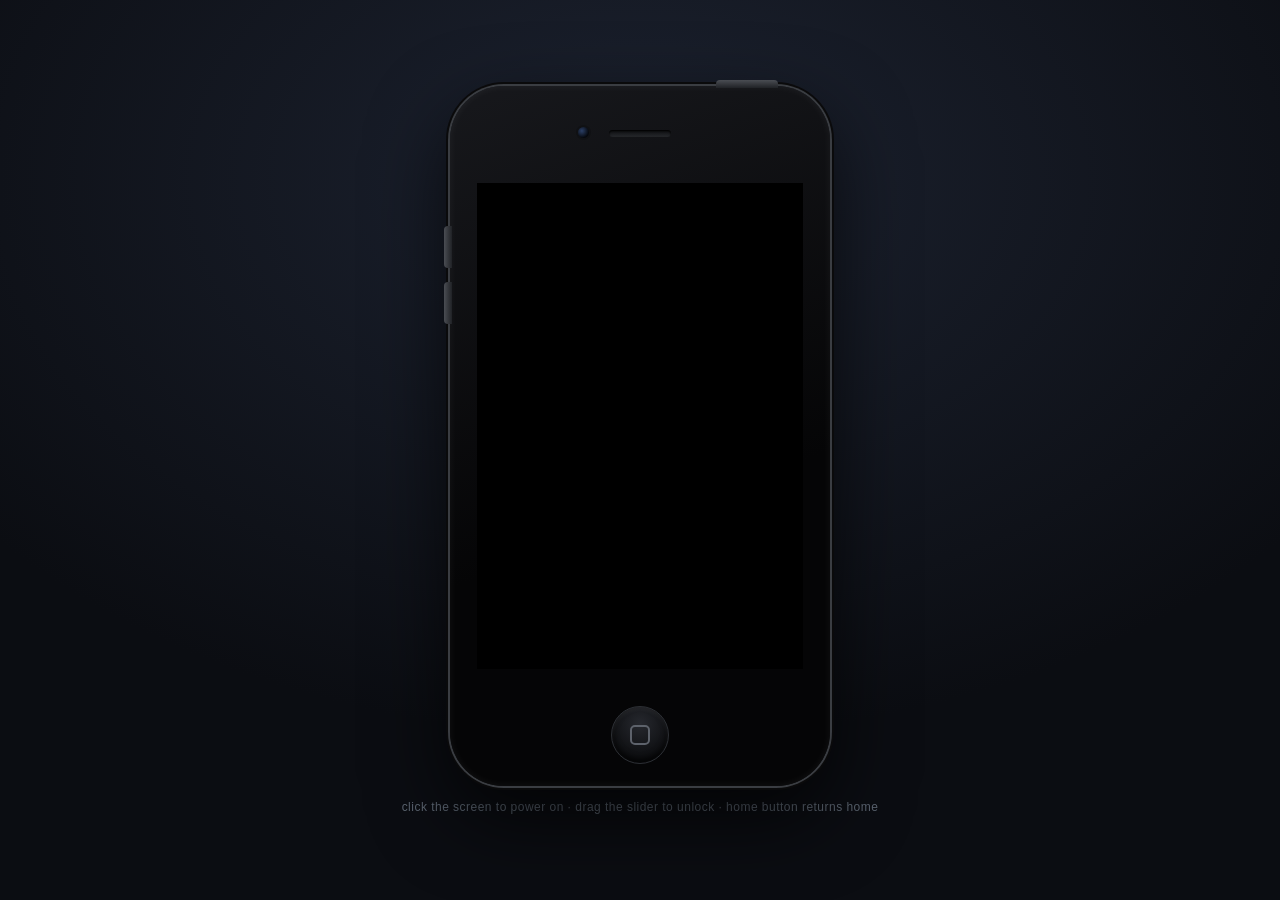
<file: index.html>
<!DOCTYPE html>
<html lang="en">
<head>
<meta charset="UTF-8">
<meta name="viewport" content="width=device-width, initial-scale=1.0">
<title>iOS 6 · Arch Edition</title>
<link rel="stylesheet" href="css/system.css">
<link rel="stylesheet" href="css/apps.css">
</head>
<body>
<div id="stage">
  <div id="device">
    <div class="dev-earpiece"></div>
    <div class="dev-camera"></div>
    <button id="power-btn" title="Sleep/Wake"></button>
    <div class="dev-volume dev-vol-up"></div>
    <div class="dev-volume dev-vol-down"></div>

    <div id="screen">
      <!-- Wallpaper layers -->
      <div id="wallpaper" class="wp-water"></div>

      <!-- Springboard (home screen) -->
      <div id="home" class="layer hidden">
        <div id="pages"></div>
        <div id="page-dots"></div>
        <div id="dock"><div id="dock-icons"></div></div>
      </div>

      <!-- App layer -->
      <div id="app" class="layer hidden"></div>

      <!-- Lock screen -->
      <div id="lock" class="layer hidden">
        <div class="lock-top">
          <div class="lock-time">9:41</div>
          <div class="lock-date">Wednesday, September 12</div>
        </div>
        <div class="lock-bottom">
          <div class="lock-track">
            <div class="lock-thumb"><span class="lock-arrow">&#x2192;</span></div>
            <div class="lock-label">slide to unlock</div>
          </div>
        </div>
      </div>

      <!-- Status bar -->
      <div id="statusbar" class="sb-black hidden">
        <div class="sb-left">
          <span class="sb-signal"><i></i><i></i><i></i><i></i><i></i></span>
          <span class="sb-carrier">arch</span>
          <span class="sb-wifi"><svg width="13" height="10" viewBox="0 0 14 10"><path d="M7 9.4 L4.7 6.6 a3.6 3.6 0 0 1 4.6 0 z" fill="currentColor"/><path d="M2.8 4.5 a6.6 6.6 0 0 1 8.4 0 L10 5.9 a4.7 4.7 0 0 0 -6 0 z" fill="currentColor"/><path d="M0.7 2.3 a10 10 0 0 1 12.6 0 L12.1 3.8 a8 8 0 0 0 -10.2 0 z" fill="currentColor"/></svg></span>
        </div>
        <div class="sb-time">9:41 AM</div>
        <div class="sb-right">
          <span class="sb-bt hidden">&#xF8FF;</span>
          <span class="sb-moon hidden"><svg width="12" height="12" viewBox="0 0 16 16"><path d="M10.5 1.2 A7.2 7.2 0 1 0 15 10.8 A5.9 5.9 0 0 1 10.5 1.2 Z" fill="currentColor"/></svg></span>
          <span class="sb-batt-pct">100%</span>
          <span class="sb-batt"><i></i></span>
        </div>
      </div>

      <!-- Keyboard -->
      <div id="keyboard" class="hidden"></div>

      <!-- Boot layer -->
      <div id="boot" class="layer">
        <pre id="boot-log"></pre>
        <div id="boot-apple" class="hidden">
          <div class="apple-logo">&#xF8FF;</div>
          <div class="boot-spinner"></div>
        </div>
      </div>

      <!-- Screen off -->
      <div id="screen-off" class="layer hidden"></div>

      <!-- Brightness overlay -->
      <div id="dimmer"></div>
    </div>

    <button id="home-btn" title="Home"><span></span></button>
  </div>
  <div id="hint">click the screen to power on &nbsp;·&nbsp; home button below · power button top-right</div>
</div>

<script src="js/data.js"></script>
<script src="js/native.js"></script>
<script src="js/icons.js"></script>
<script src="js/glyphs.js"></script>
<script src="js/system.js"></script>
<script src="js/apps/communication.js"></script>
<script src="js/apps/productivity.js"></script>
<script src="js/apps/media.js"></script>
<script src="js/apps/store.js"></script>
<script src="js/apps/extras.js"></script>
<script src="js/shell-extras.js"></script>
<script src="js/boot.js"></script>
</body>
</html>
</file>
<file: css/system.css>
/* ===================================================================
   iOS 6 · Arch Edition — system chrome
   =================================================================== */

* { margin: 0; padding: 0; box-sizing: border-box; -webkit-user-select: none; user-select: none; }

html, body {
  height: 100%;
  background: #101318 radial-gradient(1200px 800px at 50% 20%, #1c2230, #0b0d12 70%);
  font-family: "Helvetica Neue", Helvetica, Arial, sans-serif;
  overflow: hidden;
}

.hidden { display: none !important; }

#stage {
  height: 100%;
  display: flex;
  flex-direction: column;
  align-items: center;
  justify-content: center;
  gap: 14px;
}

#hint {
  color: #5b6470;
  font-size: 12px;
  letter-spacing: .04em;
}

/* ---------------- Kiosk mode (running as the OS shell) ---------------- */

body.kiosk { background: #000; }
body.kiosk #hint { display: none; }
body.kiosk #device {
  width: 100vw; height: 100vh;
  border-radius: 0; box-shadow: none;
  background: #000;
}
body.kiosk .dev-earpiece, body.kiosk .dev-camera,
body.kiosk #power-btn, body.kiosk .dev-volume { display: none; }
body.kiosk #screen { box-shadow: none; }
body.kiosk #home-btn {
  width: 40px; height: 40px; bottom: 3px;
  z-index: 300;
}
body.kiosk #home-btn span { width: 14px; height: 14px; }

/* ---------------- Device frame ---------------- */

#device {
  position: relative;
  width: 380px;
  height: 700px;
  background: linear-gradient(160deg, #17181c, #050506 60%);
  border-radius: 54px;
  box-shadow:
    0 0 0 2px #3a3d42,
    0 0 0 4px #0a0a0b,
    0 30px 80px rgba(0,0,0,.75),
    inset 0 0 8px rgba(255,255,255,.06);
  flex-shrink: 0;
}

.dev-earpiece {
  position: absolute; top: 44px; left: 50%; transform: translateX(-50%);
  width: 62px; height: 7px; border-radius: 4px;
  background: linear-gradient(#0c0d0f, #26282c);
  box-shadow: inset 0 1px 2px #000;
}
.dev-camera {
  position: absolute; top: 41px; left: calc(50% - 62px);
  width: 11px; height: 11px; border-radius: 50%;
  background: radial-gradient(circle at 35% 35%, #2b3f66, #05070c 70%);
  box-shadow: 0 0 0 2px #101114;
}
#power-btn {
  position: absolute; top: -6px; right: 52px;
  width: 62px; height: 8px; border: none; border-radius: 4px 4px 0 0;
  background: linear-gradient(#4a4d53, #202226);
  cursor: pointer;
}
.dev-volume {
  position: absolute; left: -6px; width: 8px; height: 42px;
  border-radius: 4px 0 0 4px;
  background: linear-gradient(90deg, #4a4d53, #202226);
}
.dev-vol-up { top: 140px; }
.dev-vol-down { top: 196px; }

#home-btn {
  position: absolute; bottom: 22px; left: 50%; transform: translateX(-50%);
  width: 58px; height: 58px; border-radius: 50%;
  border: 1px solid #2c2f34;
  background: radial-gradient(circle at 50% 30%, #26282e, #0b0c0e 75%);
  cursor: pointer;
  box-shadow: inset 0 2px 4px rgba(255,255,255,.07), inset 0 -3px 6px rgba(0,0,0,.8);
}
#home-btn span {
  display: block; width: 20px; height: 20px; margin: 0 auto;
  border: 2px solid #5d626b; border-radius: 5px;
}
#home-btn:active { background: radial-gradient(circle at 50% 30%, #1a1c20, #060708 75%); }

/* ---------------- Screen ---------------- */

#screen {
  position: absolute;
  top: 100px; left: 30px;
  width: 320px; height: 480px;
  background: #000;
  overflow: hidden;
  box-shadow: 0 0 0 3px #000, inset 0 0 2px rgba(255,255,255,.15);
}

.layer { position: absolute; inset: 0; }

#dimmer {
  position: absolute; inset: 0; z-index: 200;
  background: #000; opacity: 0; pointer-events: none;
}

#screen-off { background: #000; z-index: 150; cursor: pointer; }

/* ---------------- Wallpaper ---------------- */

#wallpaper { position: absolute; inset: 0; transition: filter .25s; }

.wp-water {
  background:
    radial-gradient(90px 60px at 65% 22%, rgba(120,190,255,.28), transparent 70%),
    radial-gradient(140px 90px at 30% 45%, rgba(70,140,220,.22), transparent 70%),
    radial-gradient(200px 130px at 70% 70%, rgba(40,110,190,.25), transparent 70%),
    radial-gradient(260px 170px at 40% 90%, rgba(25,80,150,.3), transparent 70%),
    linear-gradient(180deg, #0a1b30 0%, #103455 35%, #0d2c4e 60%, #061527 100%);
}
.wp-linen {
  background-color: #33373e;
  background-image:
    radial-gradient(rgba(255,255,255,.05) 1px, transparent 1px),
    radial-gradient(rgba(0,0,0,.28) 1px, transparent 1px);
  background-size: 3px 3px, 5px 5px;
  background-position: 0 0, 1px 2px;
}
.wp-custom { background-size: cover; background-position: center; background-color: #000; }
.wp-rays {
  background:
    repeating-conic-gradient(from 200deg at 80% -10%, rgba(255,255,255,.05) 0 4deg, transparent 4deg 9deg),
    linear-gradient(200deg, #5d3a8e, #2b1a55 55%, #140a2e);
}
.wp-green {
  background:
    radial-gradient(240px 200px at 30% 25%, rgba(180,255,170,.18), transparent 70%),
    linear-gradient(180deg, #1d4a22, #0d2a10 70%, #06180a);
}

/* ---------------- Status bar ---------------- */

#statusbar {
  position: absolute; top: 0; left: 0; right: 0; height: 20px;
  z-index: 100;
  display: flex; align-items: center;
  padding: 0 6px;
  font-size: 12px; font-weight: bold;
  color: #fff;
}
#statusbar.sb-black { background: linear-gradient(#3f3f3f, #101010 45%, #000); color: #fff; text-shadow: 0 -1px 0 rgba(0,0,0,.6); box-shadow: inset 0 1px 0 rgba(255,255,255,.18); }
#statusbar.sb-blue  { background: linear-gradient(#c9d3de, #a4b1c2 48%, #93a2b6); color: #3c455a; text-shadow: 0 1px 0 rgba(255,255,255,.6); }
#statusbar.sb-trans { background: linear-gradient(rgba(0,0,0,.35), rgba(0,0,0,.12)); }

.sb-left, .sb-right { display: flex; align-items: center; gap: 4px; flex: 1; }
.sb-right { justify-content: flex-end; }
.sb-time { flex: 0 0 auto; }
.sb-carrier { font-weight: bold; letter-spacing: .02em; }
.sb-carrier svg, .sb-batt-pct svg { width: 11px; height: 11px; vertical-align: -2px; }
.sb-wifi { display: inline-flex; align-items: center; }
.sb-moon { display: inline-flex; align-items: center; margin-right: 1px; }
.sb-moon svg { display: block; }

.sb-signal { display: inline-flex; align-items: flex-end; gap: 1px; height: 9px; }
.sb-signal i {
  width: 3px; background: currentColor; border-radius: 1px;
  display: inline-block;
}
.sb-signal i:nth-child(1){height:3px} .sb-signal i:nth-child(2){height:4.5px}
.sb-signal i:nth-child(3){height:6px} .sb-signal i:nth-child(4){height:7.5px}
.sb-signal i:nth-child(5){height:9px}
.sb-signal.off i { opacity: .35; }

.sb-batt {
  width: 22px; height: 10px;
  border: 1px solid currentColor; border-radius: 2px;
  position: relative; display: inline-block;
}
.sb-batt::after {
  content: ""; position: absolute; right: -3px; top: 2.5px;
  width: 2px; height: 4px; background: currentColor; border-radius: 0 1px 1px 0;
}
.sb-batt i {
  position: absolute; inset: 1px;
  background: linear-gradient(#d9f7b1, #7ab04a 45%, #578c2b);
  border-radius: 1px;
}
.sb-batt-pct { font-size: 11px; }
.sb-plane { font-size: 11px; }

/* ---------------- Boot ---------------- */

#boot { background: #000; z-index: 120; cursor: pointer; }
#boot-log {
  position: absolute; inset: 0; padding: 6px 7px;
  font: 8.5px/1.35 "Menlo", "DejaVu Sans Mono", monospace;
  color: #cfd5cf;
  white-space: pre-wrap;
  overflow: hidden;
  display: flex; flex-direction: column; justify-content: flex-end;
}
#boot-log .ok { color: #57e389; }
#boot-log .warn { color: #f8e45c; }
#boot-log .arch { color: #1793d1; font-weight: bold; }
#boot-apple {
  position: absolute; inset: 0; background: #000;
  display: flex; flex-direction: column; align-items: center; justify-content: center; gap: 26px;
}
.apple-logo { color: #e8e8e8; font-size: 74px; font-family: "Helvetica Neue", Helvetica, sans-serif; }
.boot-spinner {
  width: 26px; height: 26px;
  border-radius: 50%;
  border: 3px solid rgba(255,255,255,.18);
  border-top-color: rgba(255,255,255,.85);
  animation: spin 1s linear infinite;
}
@keyframes spin { to { transform: rotate(360deg); } }

/* ---------------- Lock screen ---------------- */

#lock { z-index: 90; }
.lock-top {
  position: absolute; top: 20px; left: 0; right: 0; height: 96px;
  background: linear-gradient(rgba(15,18,25,.55), rgba(15,18,25,.28) 75%, rgba(15,18,25,0));
  border-top: 1px solid rgba(255,255,255,.12);
  text-align: center; color: #fff;
  padding-top: 12px;
  text-shadow: 0 1px 2px rgba(0,0,0,.6);
}
.lock-time { font-size: 52px; font-weight: 200; letter-spacing: -1px; line-height: 1; }
.lock-date { font-size: 14px; font-weight: 400; margin-top: 2px; }

.lock-bottom {
  position: absolute; bottom: 0; left: 0; right: 0; height: 96px;
  background: linear-gradient(rgba(10,12,18,0), rgba(10,12,18,.5) 40%, rgba(10,12,18,.72));
  border-top: 1px solid rgba(255,255,255,.08);
  display: flex; align-items: center; justify-content: center;
}
.lock-track {
  position: relative;
  width: 262px; height: 46px;
  border-radius: 12px;
  background: linear-gradient(#0b0d12, #1a1e27);
  box-shadow: inset 0 2px 6px rgba(0,0,0,.9), 0 1px 0 rgba(255,255,255,.12);
}
.lock-label {
  position: absolute; inset: 0;
  display: flex; align-items: center; justify-content: center;
  padding-left: 30px;
  font-size: 21px; font-weight: 300;
  color: rgba(210,215,225,.55);
  background: linear-gradient(100deg, rgba(210,215,225,.55) 40%, #fff 50%, rgba(210,215,225,.55) 60%);
  background-size: 220% 100%;
  -webkit-background-clip: text; background-clip: text;
  -webkit-text-fill-color: transparent;
  animation: shimmer 2.6s linear infinite;
  pointer-events: none;
}
@keyframes shimmer { 0% { background-position: 130% 0; } 100% { background-position: -70% 0; } }
.lock-thumb {
  position: absolute; top: 3px; left: 3px;
  width: 66px; height: 40px; border-radius: 9px;
  background: linear-gradient(#fdfdfd, #c8ccd4 50%, #aab0bb 51%, #d6dae0);
  box-shadow: 0 1px 2px rgba(0,0,0,.7);
  display: flex; align-items: center; justify-content: center;
  cursor: grab; touch-action: none;
  z-index: 2;
}
.lock-arrow { color: #7d84a0; font-size: 22px; font-weight: bold; }

/* ---------------- Springboard ---------------- */

#home { z-index: 40; }
#pages {
  position: absolute; top: 20px; left: 0; right: 0; bottom: 118px;
  display: flex;
  transition: transform .3s cubic-bezier(.25,.6,.3,1);
  touch-action: none;
}
.page {
  flex: 0 0 320px;
  display: grid;
  /* iOS 6 metrics: 57px tiles, 16px edge margins -> three 20px gutters */
  grid-template-columns: repeat(4, 57px);
  justify-content: space-between;
  grid-auto-rows: 88px;
  padding: 7px 16px 0;
  align-content: start;
}
.sb-icon { width: 57px; }
.sb-icon {
  display: flex; flex-direction: column; align-items: center;
  gap: 3px; padding-top: 6px;
  cursor: pointer;
  -webkit-tap-highlight-color: transparent;
}
.sb-icon .glyph {
  width: 57px; height: 57px; border-radius: 11px;
  box-shadow: 0 2px 3px rgba(0,0,0,.45);
  overflow: hidden;
  position: relative;
}
/* uniform rim light over every icon, SVG and PNG override alike */
.sb-icon .glyph::after {
  content: ""; position: absolute; inset: 0; border-radius: inherit;
  box-shadow:
    inset 0 1px 0 rgba(255,255,255,.25),
    inset 0 0 0 1px rgba(255,255,255,.07),
    inset 0 -1px 2px rgba(0,0,0,.14);
  pointer-events: none;
}
.sb-icon .glyph svg { display: block; width: 100%; height: 100%; }
.sb-icon .glyph img { display: block; width: 100%; height: 100%; object-fit: cover; }
.sb-icon:active .glyph { filter: brightness(.65); }
.sb-icon .label {
  font-size: 11px; color: #fff;
  text-shadow: 0 1px 2px rgba(0,0,0,.85);
  white-space: nowrap;
}
.sb-badge {
  position: absolute; top: -6px; right: -6px; z-index: 3;
  min-width: 20px; height: 20px; padding: 0 5px;
  border-radius: 11px;
  background: radial-gradient(circle at 35% 30%, #ff6b62, #d21f1a 70%);
  border: 1.5px solid #fff;
  color: #fff; font-size: 12px; font-weight: bold;
  display: flex; align-items: center; justify-content: center;
  box-shadow: 0 1px 2px rgba(0,0,0,.5);
}
.sb-icon .glyph-wrap { position: relative; }

#page-dots {
  position: absolute; bottom: 100px; left: 0; right: 0; height: 14px;
  display: flex; align-items: center; justify-content: center; gap: 11px;
}
#page-dots i {
  width: 6px; height: 6px; border-radius: 50%;
  background: rgba(255,255,255,.35);
  box-shadow: 0 1px 1px rgba(0,0,0,.4);
}
#page-dots i.on { background: rgba(255,255,255,.95); }

/* wiggle-mode drag */
.drag-ghost {
  position: absolute; z-index: 260; width: 57px;
  pointer-events: none;
  transform: scale(1.14);
  opacity: .92;
  filter: drop-shadow(0 6px 10px rgba(0,0,0,.55));
}
.sb-icon.drag-src { opacity: .3; }

/* volume rocker HUD — the translucent bezel */
.vol-hud {
  position: absolute; left: 50%; top: 42%; z-index: 340;
  transform: translate(-50%, -50%);
  width: 170px; padding: 18px 0 16px;
  border-radius: 18px;
  background: rgba(28,30,38,.82);
  border: 1px solid rgba(255,255,255,.22);
  box-shadow: 0 8px 30px rgba(0,0,0,.5), inset 0 1px 0 rgba(255,255,255,.12);
  display: flex; flex-direction: column; align-items: center; gap: 12px;
  pointer-events: none;
  transition: opacity .25s;
}
.vol-hud.hidden { display: flex; opacity: 0; visibility: hidden; }
.vol-ico { color: #e8ecf2; }
.vol-ico svg { width: 34px; height: 34px; }
.vol-bars { display: flex; gap: 3px; }
.vol-bars i {
  width: 6px; height: 9px; border-radius: 1.5px;
  background: rgba(255,255,255,.22);
}
.vol-bars i.on { background: #fff; box-shadow: 0 0 3px rgba(255,255,255,.5); }
/* iOS 6 detail: the row starts with a tiny magnifier for the search page */
#page-dots .dot-mag {
  display: inline-flex; color: rgba(255,255,255,.5);
  filter: drop-shadow(0 1px 1px rgba(0,0,0,.4));
}
#page-dots .dot-mag svg { width: 9px; height: 9px; }

#dock {
  position: absolute; bottom: 0; left: 0; right: 0; height: 94px;
  background: linear-gradient(rgba(255,255,255,.14), rgba(255,255,255,.05) 40%, rgba(0,0,0,.12));
  border-top: 1px solid rgba(255,255,255,.22);
  backdrop-filter: blur(2px);
}
#dock::before {
  content: ""; position: absolute; inset: 0;
  background:
    radial-gradient(rgba(255,255,255,.06) 1px, transparent 1px);
  background-size: 4px 4px;
}
#dock-icons {
  position: relative;
  display: flex; justify-content: space-between;
  padding: 8px 16px 0;
}
#dock-icons .sb-icon .label { display: none; }
#dock-icons .sb-icon .glyph {
  box-shadow: 0 2px 4px rgba(0,0,0,.55);
}
#dock-icons .sb-icon::after {
  content: ""; display: block; width: 57px; height: 18px; margin-top: 1px;
  background: linear-gradient(rgba(255,255,255,.28), rgba(255,255,255,0));
  border-radius: 3px;
  transform: scaleY(-1);
  opacity: .5;
}
/* real mirrored reflections where the engine supports them */
@supports (-webkit-box-reflect: below 0px) {
  #dock-icons .sb-icon::after { display: none; }
  #dock-icons .sb-icon .glyph {
    -webkit-box-reflect: below 2px
      linear-gradient(transparent 62%, rgba(255, 255, 255, 0.28));
  }
}

/* ---------------- App layer & open animation ---------------- */

#app {
  z-index: 60;
  background: #000;
}
#app.opening { animation: appzoom .28s ease-out; }
@keyframes appzoom {
  from { transform: scale(.35); opacity: 0; }
  to   { transform: scale(1); opacity: 1; }
}
#app.closing { animation: appclose .22s ease-in forwards; }
@keyframes appclose {
  from { transform: scale(1); opacity: 1; }
  to   { transform: scale(.35); opacity: 0; }
}

.app-root {
  position: absolute; inset: 0;
  padding-top: 20px;
  display: flex; flex-direction: column;
  overflow: hidden;
  background: #fff;
}

/* ---------------- iOS 6 chrome: nav bar ---------------- */

.navbar {
  flex: 0 0 44px;
  position: relative; z-index: 5;
  background: linear-gradient(#b2bccc, #889bb3 50%, #6d84a2 51%, #7f96af);
  border-bottom: 1px solid #2d3852;
  box-shadow: inset 0 1px 0 rgba(255,255,255,.5);
  display: flex; align-items: center; justify-content: center;
}
.navbar .nav-title {
  font-size: 20px; font-weight: bold; color: #fff;
  text-shadow: 0 -1px 0 rgba(0,0,0,.4);
  max-width: 180px; overflow: hidden; text-overflow: ellipsis; white-space: nowrap;
}
.navbar .nav-left  { position: absolute; left: 6px; }
.navbar .nav-right { position: absolute; right: 6px; }

.nav-btn {
  height: 30px; min-width: 52px; padding: 0 9px;
  border: 1px solid rgba(45,56,82,.75);
  border-radius: 5px;
  background: linear-gradient(#93a5bc, #64809f 50%, #52708f 51%, #5f7d9c);
  box-shadow: inset 0 1px 0 rgba(255,255,255,.4), 0 1px 0 rgba(255,255,255,.25);
  color: #fff; font-size: 13px; font-weight: bold;
  text-shadow: 0 -1px 0 rgba(0,0,0,.45);
  cursor: pointer;
  font-family: inherit;
  display: inline-flex; align-items: center; justify-content: center;
}
.nav-btn:active { background: linear-gradient(#5c718b, #415d7c); }
.nav-btn.back {
  border-radius: 2px 6px 6px 2px;
  clip-path: polygon(11px 0, 100% 0, 100% 100%, 11px 100%, 0 50%);
  padding-left: 16px;
}
.nav-btn.blue {
  background: linear-gradient(#7c9ff0, #3b6ade 50%, #2354c8 51%, #3766d6);
  border-color: rgba(20,40,100,.8);
}

/* Dark (black) navbar variant */
.navbar.dark {
  background: linear-gradient(#565a5f, #38393d 50%, #232326 51%, #2c2d30);
  border-bottom-color: #000;
}
.navbar.dark .nav-btn {
  background: linear-gradient(#6e7176, #3f4045 50%, #2a2b2e 51%, #38393d);
  border-color: rgba(0,0,0,.8);
}

/* ---------------- Tab bar ---------------- */

.tabbar {
  flex: 0 0 49px;
  background: linear-gradient(#414141, #1c1c1c 50%, #000 51%, #0a0a0a);
  border-top: 1px solid #000;
  box-shadow: inset 0 1px 0 rgba(255,255,255,.15);
  display: flex;
}
.tab {
  flex: 1;
  display: flex; flex-direction: column; align-items: center; justify-content: flex-end;
  gap: 2px; padding: 4px 0 3px;
  color: #999; font-size: 10px; letter-spacing: .01em;
  cursor: pointer;
  text-shadow: 0 -1px 0 rgba(0,0,0,.7);
}
.tab .t-ico svg { filter: drop-shadow(0 -1px 0 rgba(0,0,0,.6)); }
.tab:active { background: rgba(255,255,255,.05); }
.tab .t-ico { font-size: 20px; line-height: 22px; height: 24px; display: flex; align-items: center; }
.tab .t-ico svg { width: 23px; height: 23px; display: block; filter: drop-shadow(0 -1px 0 rgba(0,0,0,.6)); }
.tab.on { color: #4ba1e8; }
.tab.on .t-ico { text-shadow: 0 0 8px rgba(75,161,232,.8); }
.tab.on .t-ico svg { filter: drop-shadow(0 0 5px rgba(75,161,232,.85)); }

/* ---------------- Toolbars ---------------- */

.toolbar {
  flex: 0 0 44px;
  background: linear-gradient(#b2bccc, #889bb3 50%, #6d84a2 51%, #7f96af);
  border-top: 1px solid #2d3852;
  box-shadow: inset 0 1px 0 rgba(255,255,255,.5);
  display: flex; align-items: center; justify-content: space-around;
  color: #fff;
}
.toolbar .tb-ico { font-size: 20px; cursor: pointer; text-shadow: 0 -1px 0 rgba(0,0,0,.4); display: flex; align-items: center; }
.toolbar .tb-ico svg { filter: drop-shadow(0 -1px 0 rgba(0,0,0,.4)); }
.toolbar .tb-ico:active { opacity: .55; }
.toolbar .tb-ico svg { width: 21px; height: 21px; display: block; filter: drop-shadow(0 -1px 0 rgba(0,0,0,.4)); }
.toolbar .tb-ico.disabled { opacity: .35; }

/* ---------------- Content / table views ---------------- */

.content {
  flex: 1 1 auto;
  overflow-y: auto;
  overscroll-behavior: contain;
  position: relative;
  background: #fff;
}
.content::-webkit-scrollbar { width: 5px; }
.content::-webkit-scrollbar-thumb { background: rgba(0,0,0,.3); border-radius: 3px; }

.content.grouped {
  background: #c5ccd3;
  background-image: linear-gradient(90deg, rgba(255,255,255,.35) 1px, transparent 1px);
  background-size: 7px 100%;
  padding: 12px 10px;
}

.group-label {
  font-size: 15px; font-weight: bold; color: #4c566c;
  text-shadow: 0 1px 0 rgba(255,255,255,.8);
  padding: 4px 10px 6px;
}
.group-foot {
  font-size: 12px; color: #6d7787;
  text-shadow: 0 1px 0 rgba(255,255,255,.7);
  padding: 6px 12px 12px;
  text-align: center;
}
.group {
  background: #fff;
  border: 1px solid #a9abae;
  border-radius: 10px;
  overflow: hidden;
  margin-bottom: 12px;
}
.cell {
  min-height: 44px;
  display: flex; align-items: center; gap: 9px;
  padding: 0 12px;
  border-bottom: 1px solid #d9dbde;
  font-size: 16px; font-weight: bold; color: #000;
  background: #fff;
  cursor: pointer;
  position: relative;
}
.group .cell:first-child { box-shadow: inset 0 1px 0 rgba(255,255,255,.9); }
/* etched separators: dark hairline below each row, white catch-light atop the next */
.group .cell:not(:first-child) { box-shadow: inset 0 1px 0 rgba(255,255,255,.7); }
.cell:last-child { border-bottom: none; }
.cell.static { cursor: default; }
.cell:not(.static):active { background: linear-gradient(#7c9ff0, #2f5bd4); color: #fff; }
.cell .c-label { flex: 1 1 auto; min-width: 0; overflow: hidden; text-overflow: ellipsis; white-space: nowrap; }
.cell .c-value { color: #4f6b9c; font-weight: normal; font-size: 15px; text-align: right; }
.cell .c-chev {
  color: #b4b7bd; font-size: 20px; font-weight: bold;
  line-height: 1; margin-top: -2px; flex: 0 0 auto;
  text-shadow: 0 1px 0 rgba(255,255,255,.8);
}
.cell:not(.static):active .c-value, .cell:not(.static):active .c-chev { color: #fff; }
.cell .c-ico {
  width: 29px; height: 29px; border-radius: 6px; flex: 0 0 29px;
  display: flex; align-items: center; justify-content: center;
  font-size: 17px; color: #fff;
  box-shadow: inset 0 0 1px rgba(0,0,0,.4), inset 0 6px 6px rgba(255,255,255,.22);
}
.cell .c-ico svg { width: 19px; height: 19px; display: block; filter: drop-shadow(0 -1px 0 rgba(0,0,0,.3)); }

/* plain lists */
.list .cell { font-weight: bold; }
.list .cell .c-sub { font-size: 13px; color: #808893; font-weight: normal; display: block; }

/* ---------------- Toggle switch (iOS 6 ON/OFF) ---------------- */

.toggle {
  flex: 0 0 78px; height: 27px;
  border-radius: 14px;
  border: 1px solid #9ba0a8;
  position: relative; overflow: hidden;
  cursor: pointer;
  background: linear-gradient(#c9cbcf, #f0f1f3);
  box-shadow: inset 0 2px 4px rgba(0,0,0,.25);
}
.toggle .tg-inner {
  position: absolute; top: 0; bottom: 0; left: -51px;
  width: 129px;
  display: flex;
  transition: left .18s ease;
}
.toggle.on .tg-inner { left: 0; }
.toggle .tg-on {
  width: 51px; display: flex; align-items: center; justify-content: center;
  background: linear-gradient(#1a67d0, #4c93ea);
  color: #fff; font-size: 13px; font-weight: bold; text-shadow: 0 -1px 0 rgba(0,0,0,.3);
}
.toggle .tg-off {
  width: 51px; margin-left: 27px;
  display: flex; align-items: center; justify-content: center;
  color: #777; font-size: 13px; font-weight: bold; text-shadow: 0 1px 0 #fff;
}
.toggle .tg-knob {
  position: absolute; top: 0; left: 51px;
  width: 25px; height: 25px;
  border-radius: 50%;
  border: 1px solid #8e939b;
  background: radial-gradient(circle at 50% 32%, #ffffff, #d2d5da 78%);
  box-shadow: 0 1px 2px rgba(0,0,0,.4), inset 0 -1px 1px rgba(0,0,0,.12);
}

/* ---------------- Segmented control ---------------- */

.seg {
  display: inline-flex;
  border: 1px solid rgba(45,56,82,.75);
  border-radius: 6px; overflow: hidden;
  height: 30px;
}
.seg button {
  border: none; padding: 0 14px;
  background: linear-gradient(#8b9db4, #64809f 50%, #52708f 51%, #5f7d9c);
  color: #fff; font-size: 12px; font-weight: bold;
  text-shadow: 0 -1px 0 rgba(0,0,0,.4);
  border-right: 1px solid rgba(45,56,82,.6);
  cursor: pointer; font-family: inherit;
}
.seg button:last-child { border-right: none; }
.seg button.on { background: linear-gradient(#42597a, #2c405e); box-shadow: inset 0 2px 4px rgba(0,0,0,.4); }

/* ---------------- Sliders ---------------- */

.ios-slider { width: 100%; height: 27px; display: flex; align-items: center; }
.ios-slider input[type=range] {
  -webkit-appearance: none; appearance: none;
  width: 100%; height: 9px; border-radius: 5px;
  background: linear-gradient(#8e8e93, #c7c7cc);
  box-shadow: inset 0 1px 2px rgba(0,0,0,.5);
  outline: none;
}
.ios-slider input[type=range]::-webkit-slider-thumb {
  -webkit-appearance: none;
  width: 24px; height: 24px; border-radius: 50%;
  background: radial-gradient(circle at 50% 30%, #fff, #cfd2d8 75%);
  border: 1px solid #86898f;
  box-shadow: 0 1px 3px rgba(0,0,0,.5);
  cursor: pointer;
}

/* ---------------- Navigation stack ---------------- */

.nav-stack { flex: 1 1 auto; position: relative; overflow: hidden; display: flex; flex-direction: column; }
.nav-view { position: absolute; inset: 0; display: flex; flex-direction: column; background: #fff; }
.nav-view.slide-in { animation: slidein .25s ease-out; }
@keyframes slidein { from { transform: translateX(100%); } to { transform: translateX(0); } }
.nav-view.slide-out { animation: slideout .25s ease-in forwards; }
@keyframes slideout { from { transform: translateX(0); } to { transform: translateX(100%); } }

/* ---------------- On-screen keyboard ---------------- */

#keyboard {
  position: absolute; left: 0; right: 0; bottom: 0; height: 216px;
  z-index: 110;
  background: linear-gradient(#98a1ac, #6f7885);
  border-top: 1px solid #2c3038;
  box-shadow: inset 0 1px 0 rgba(255,255,255,.35);
  padding: 8px 0;
  display: flex; flex-direction: column; justify-content: space-between;
  animation: kbup .2s ease-out;
}
@keyframes kbup { from { transform: translateY(100%); } to { transform: translateY(0); } }
.kb-row { display: flex; justify-content: center; gap: 5px; height: 44px; flex: 0 0 44px; }
.kb-key {
  flex: 0 0 27px; width: 27px;
  border: none; border-radius: 5px;
  background: linear-gradient(#ffffff, #e8eaee 60%, #d4d8de);
  box-shadow: 0 1px 0 #3c424c, inset 0 1px 0 rgba(255,255,255,.9);
  color: #111; font-size: 17px; font-weight: 400;
  font-family: inherit;
  cursor: pointer;
  display: flex; align-items: center; justify-content: center;
}
.kb-key:active { background: linear-gradient(#9fb4e8, #6f8fd8); color: #fff; }
.kb-key.wide {
  flex: 0 0 36px; width: 36px;
  background: linear-gradient(#a3abb8, #7b8492 60%, #6d7684);
  box-shadow: 0 1px 0 #333944, inset 0 1px 0 rgba(255,255,255,.35);
  color: #fff; font-size: 13px;
}
.kb-key.wide:active { background: linear-gradient(#fdfdfd, #d6d9de); color: #000; }
.kb-row:last-child .kb-key.wide { flex: 0 0 40px; width: 40px; }
.kb-key.space { flex: 1 1 auto; width: auto; max-width: 186px; font-size: 14px; color: #333; }
.kb-key.return {
  flex: 0 0 68px; width: 68px;
  background: linear-gradient(#a3abb8, #7b8492 60%, #6d7684);
  box-shadow: 0 1px 0 #333944, inset 0 1px 0 rgba(255,255,255,.35);
  color: #fff; font-size: 13px;
}
.kb-key.return.blue { background: linear-gradient(#7c9ff0, #4a76e0 60%, #2f5bd4); }
.kb-key.shift.on { background: linear-gradient(#ffffff, #f2f4f8); color: #2f5bd4; box-shadow: 0 1px 0 #3c424c, inset 0 0 4px rgba(47,91,212,.35); }
.kb-row:last-child { padding: 0 3px; }

/* while the keyboard is up, the frontmost app shrinks so bottom bars sit above it */
#screen.kb-open .app-root { bottom: 216px; }

/* fake text fields driven by the on-screen keyboard */
.kb-field {
  background: #fff;
  border: 1px solid #9aa0a8;
  border-radius: 12px;
  min-height: 26px;
  padding: 3px 10px;
  font-size: 15px; color: #000;
  position: relative;
  cursor: text;
  overflow: hidden; white-space: nowrap;
}
.kb-field .ph { color: #aab0b8; }
.kb-field.focus .caret {
  display: inline-block; width: 2px; height: 15px;
  background: #3b6ade; vertical-align: text-bottom;
  animation: blink 1s steps(1) infinite;
}
@keyframes blink { 50% { opacity: 0; } }

/* ---------------- Action sheet & alerts ---------------- */

.sheet-wrap {
  position: absolute; inset: 0; z-index: 105;
  background: rgba(0,0,0,.35);
  display: flex; align-items: flex-end;
}
.sheet {
  width: 100%; padding: 10px 8px 8px;
  background: linear-gradient(rgba(70,78,92,.95), rgba(35,40,50,.95));
  border-top: 1px solid rgba(255,255,255,.25);
  display: flex; flex-direction: column; gap: 8px;
  animation: kbup .22s ease-out;
}
.sheet button {
  height: 43px; border-radius: 9px;
  border: 1px solid rgba(0,0,0,.6);
  font-size: 17px; font-weight: bold; font-family: inherit;
  color: #fff; text-shadow: 0 -1px 0 rgba(0,0,0,.4);
  background: linear-gradient(#94a1b4, #5c6a80 50%, #46536a 51%, #56647c);
  cursor: pointer;
}
.sheet button.destructive { background: linear-gradient(#e97772, #c92c25 50%, #a91b15 51%, #bd2620); }
.sheet button.cancel { background: linear-gradient(#3f4551, #1f242e); }

.alert-wrap {
  position: absolute; inset: 0; z-index: 106;
  background: rgba(0,0,0,.3);
  display: flex; align-items: center; justify-content: center;
}
.alert {
  width: 264px;
  border-radius: 10px;
  background: linear-gradient(rgba(96,116,162,.97), rgba(38,52,92,.97));
  border: 1.5px solid rgba(255,255,255,.55);
  box-shadow: inset 0 1px 0 rgba(255,255,255,.4), 0 6px 24px rgba(0,0,0,.6);
  box-shadow: 0 6px 24px rgba(0,0,0,.6);
  color: #fff; text-align: center;
  padding: 14px 12px 10px;
  animation: alertpop .18s ease-out;
}
@keyframes alertpop { from { transform: scale(1.12); opacity: 0; } to { transform: scale(1); opacity: 1; } }
.alert h3 { font-size: 17px; margin-bottom: 5px; text-shadow: 0 -1px 0 rgba(0,0,0,.4); }
.alert p { font-size: 14px; margin-bottom: 12px; }
.alert .alert-btns { display: flex; gap: 8px; }
.alert .alert-btns button {
  flex: 1; height: 40px; border-radius: 9px;
  border: 1px solid rgba(0,0,0,.5);
  background: linear-gradient(#8fa2c0, #4a5f86);
  color: #fff; font-size: 16px; font-weight: bold; font-family: inherit;
  cursor: pointer;
}

/* ---------------- Search bar ---------------- */

.searchbar {
  padding: 6px 8px;
  background: linear-gradient(#b2bccc, #8fa1b7);
  border-bottom: 1px solid #7c8ba0;
}
.searchbar .kb-field { border-radius: 14px; }

/* ---------------- Misc ---------------- */

.big-blue-btn {
  display: block; width: 100%; height: 44px;
  border: 1px solid rgba(20,40,100,.8);
  border-radius: 9px;
  background: linear-gradient(#7c9ff0, #3b6ade 50%, #2354c8 51%, #3766d6);
  color: #fff; font-size: 17px; font-weight: bold; font-family: inherit;
  text-shadow: 0 -1px 0 rgba(0,0,0,.4);
  cursor: pointer;
}

.gl { display: inline-flex; align-items: center; justify-content: center; vertical-align: middle; }
.gl svg { width: 100%; height: 100%; display: block; }

.empty-msg {
  padding: 40px 24px; text-align: center;
  color: #8a919b; font-size: 15px; font-weight: bold;
}
</file>
<file: css/apps.css>
/* ===================================================================
   iOS 6 · Arch Edition — per-app styles
   =================================================================== */

/* ================= Messages ================= */

.msg-list .cell { align-items: flex-start; padding-top: 6px; padding-bottom: 6px; }
.msg-unread { width: 10px; height: 10px; border-radius: 50%; background: radial-gradient(circle at 35% 30%, #7cb1f5, #2f6fd0); margin-top: 12px; flex: 0 0 10px; }
.msg-unread.off { background: transparent; }
.msg-cell-main { flex: 1; min-width: 0; }
.msg-cell-top { display: flex; justify-content: space-between; align-items: baseline; }
.msg-cell-name { font-size: 16px; font-weight: bold; }
.msg-cell-time { font-size: 13px; color: #4f6b9c; font-weight: normal; flex: 0 0 auto; }
.msg-cell-preview {
  font-size: 13px; color: #808893; font-weight: normal;
  overflow: hidden; display: -webkit-box; -webkit-line-clamp: 2; -webkit-box-orient: vertical;
  white-space: normal; line-height: 1.25;
}

.chat {
  flex: 1 1 auto; overflow-y: auto;
  background: #dbe2ea;
  background-image: linear-gradient(rgba(255,255,255,.4) 1px, transparent 1px);
  background-size: 100% 6px;
  padding: 10px 8px 12px;
  display: flex; flex-direction: column; gap: 8px;
}
.bubble {
  max-width: 230px;
  padding: 7px 12px 8px;
  font-size: 15px; line-height: 1.28; font-weight: 500;
  border-radius: 14px;
  position: relative;
  animation: bubblein .18s ease-out;
  word-wrap: break-word;
  -webkit-user-select: text; user-select: text;
}
@keyframes bubblein { from { transform: translateY(10px) scale(.9); opacity: 0; } to { transform: none; opacity: 1; } }
.bubble.in {
  align-self: flex-start;
  background: linear-gradient(#feffff, #dcdee4 60%, #c8ccd4);
  border: 1px solid #a0a4ad;
  color: #000;
  border-bottom-left-radius: 4px;
}
.bubble.out-i {
  align-self: flex-end;
  background: linear-gradient(#c8dcf7 , #7eaee9 45%, #4e8ce0);
  border: 1px solid #3b6fb8;
  color: #0d2c55;
  border-bottom-right-radius: 4px;
}
.bubble.out-s {
  align-self: flex-end;
  background: linear-gradient(#dcf7c8, #9ed36a 45%, #6cb536);
  border: 1px solid #58962b;
  color: #163505;
  border-bottom-right-radius: 4px;
}
.bubble img { max-width: 180px; border-radius: 8px; display: block; margin: 2px 0; }
.bubble.typing { padding: 10px 14px; }
.bubble.typing i {
  display: inline-block; width: 7px; height: 7px; margin: 0 2px;
  border-radius: 50%; background: #8a8f98;
  animation: tdots 1.2s infinite;
}
.bubble.typing i:nth-child(2) { animation-delay: .2s; }
.bubble.typing i:nth-child(3) { animation-delay: .4s; }
@keyframes tdots { 0%,60%,100% { opacity: .35; } 30% { opacity: 1; transform: translateY(-2px); } }
.chat-status {
  align-self: flex-end;
  font-size: 11px; font-weight: bold; color: #75808f;
  margin: -4px 6px 0 0;
}
.chat-daystamp { align-self: center; font-size: 11px; color: #75808f; font-weight: bold; }

.msg-inputbar {
  flex: 0 0 44px;
  background: linear-gradient(#e6e9ee, #bfc7d1);
  border-top: 1px solid #99a0ab;
  display: flex; align-items: center; gap: 6px;
  padding: 0 6px;
}
.msg-cam {
  flex: 0 0 34px; height: 26px;
  border: 1px solid #8d95a1; border-radius: 7px;
  background: linear-gradient(#fbfcfd, #c9d0d9);
  display: flex; align-items: center; justify-content: center;
  font-size: 14px; cursor: pointer;
}
.msg-inputbar .kb-field { flex: 1; }
.msg-send {
  flex: 0 0 58px; height: 27px;
  border: 1px solid #5a6c85; border-radius: 12px;
  background: linear-gradient(#aebfd4, #7e93ae 50%, #66809f 51%, #7690ab);
  color: #fff; font-size: 14px; font-weight: bold; font-family: inherit;
  text-shadow: 0 -1px 0 rgba(0,0,0,.35);
  cursor: pointer;
}
.msg-send.ready { background: linear-gradient(#7c9ff0, #3b6ade 50%, #2354c8 51%, #3766d6); border-color: #1c47a8; }
.msg-send.ready.sms { background: linear-gradient(#b9e58a, #7fc243 50%, #5da428 51%, #6fb534); border-color: #4a8a1e; }

/* ================= Phone ================= */

.ph-display {
  flex: 0 0 74px;
  display: flex; flex-direction: column; align-items: center; justify-content: center;
  background: linear-gradient(#fdfdfd, #e8eaee);
  border-bottom: 1px solid #b9bec7;
}
.ph-number { font-size: 30px; font-weight: 300; letter-spacing: 1px; min-height: 36px; color: #111; }
.ph-name-hint { font-size: 13px; color: #6b7280; min-height: 16px; }
.keypad { flex: 1; display: grid; grid-template-columns: repeat(3, 1fr); background: #8b8d92; gap: 1px; padding-top: 1px; }
.kp-key {
  background: linear-gradient(#fdfdfd, #d9dce1);
  display: flex; flex-direction: column; align-items: center; justify-content: center;
  cursor: pointer;
}
.kp-key:active { background: linear-gradient(#9fb4e8, #6f8fd8); }
.kp-num { font-size: 26px; font-weight: 400; color: #111; line-height: 1; }
.kp-let { font-size: 9px; font-weight: bold; color: #555; letter-spacing: 1.5px; margin-top: 2px; }
.kp-actions { flex: 0 0 52px; display: flex; background: #23252a; gap: 1px; padding-top: 1px; }
.kp-actions > div {
  flex: 1; display: flex; align-items: center; justify-content: center;
  font-size: 20px; color: #fff; cursor: pointer;
}
.kp-call {
  background: linear-gradient(#b3e389, #6fbf3a 50%, #529f22 51%, #61ad2e);
  font-size: 17px; font-weight: bold; text-shadow: 0 -1px 0 rgba(0,0,0,.35);
  display: flex; gap: 7px;
}
.kp-side { background: linear-gradient(#565a61, #33363c); }

/* in-call screen */
.call-screen {
  position: absolute; inset: 0; z-index: 20;
  padding-top: 20px;
  background:
    radial-gradient(360px 220px at 50% 0%, rgba(120,135,160,.35), transparent 70%),
    linear-gradient(#3c4250, #14161c 60%, #0a0b0e);
  color: #fff;
  display: flex; flex-direction: column; align-items: center;
}
.call-name { font-size: 30px; font-weight: 300; margin-top: 26px; text-shadow: 0 1px 2px #000; }
.call-state { font-size: 15px; color: #b8bfca; margin-top: 4px; }
.call-grid {
  margin-top: 34px;
  display: grid; grid-template-columns: repeat(3, 88px); grid-auto-rows: 74px;
  border: 1px solid rgba(255,255,255,.18);
  border-radius: 12px; overflow: hidden;
  background: rgba(255,255,255,.05);
}
.call-grid > div {
  display: flex; flex-direction: column; align-items: center; justify-content: center; gap: 3px;
  font-size: 11px; color: #d5dae2;
  border-right: 1px solid rgba(255,255,255,.14);
  border-bottom: 1px solid rgba(255,255,255,.14);
  cursor: pointer;
}
.call-grid > div:nth-child(3n) { border-right: none; }
.call-grid > div:nth-child(n+4) { border-bottom: none; }
.call-grid .cg-ico { font-size: 24px; }
.call-grid > div.active { background: rgba(120,170,255,.3); }
.call-end {
  margin-top: 30px;
  width: 264px; height: 46px;
  border: 1px solid #7a1512; border-radius: 10px;
  background: linear-gradient(#f0897f, #d6473c 50%, #b52d22 51%, #c73a2e);
  color: #fff; font-size: 18px; font-weight: bold; font-family: inherit;
  text-shadow: 0 -1px 0 rgba(0,0,0,.4);
  cursor: pointer;
}

.fav-star { color: #4f6b9c; font-size: 13px; }

.vm-cell-play { color: #2f6fd0; font-size: 18px; }

/* contacts */
.ct-index {
  position: absolute; right: 0; top: 0; bottom: 0; width: 16px;
  display: flex; flex-direction: column; justify-content: center;
  font-size: 9px; font-weight: bold; color: #5b74a8; text-align: center;
  z-index: 4;
}
.ct-sec {
  position: sticky; top: 0;
  background: linear-gradient(#a9b6c7, #8fa1b7);
  color: #fff; font-size: 13px; font-weight: bold;
  text-shadow: 0 1px 1px rgba(0,0,0,.3);
  padding: 1px 10px;
  border-top: 1px solid #7c8ba0; border-bottom: 1px solid #7c8ba0;
  z-index: 3;
}
.ct-head {
  display: flex; gap: 12px; padding: 14px 12px;
  align-items: center;
}
.ct-avatar {
  width: 58px; height: 58px; border-radius: 8px;
  border: 1px solid #999;
  background: linear-gradient(#cfd6e0, #98a3b3);
  display: flex; align-items: center; justify-content: center;
  font-size: 27px; color: #fff; font-weight: bold;
  text-shadow: 0 1px 2px rgba(0,0,0,.4);
}
.ct-fullname { font-size: 20px; font-weight: bold; }

/* ================= Mail ================= */

.mail-cell-dot { width: 10px; flex: 0 0 10px; }
.mail-from { font-size: 15px; font-weight: bold; }
.mail-subj { font-size: 13px; font-weight: bold; color: #333; }
.mail-body-view { padding: 12px; -webkit-user-select: text; user-select: text; }
.mail-hdr { border-bottom: 1px solid #d8dade; padding: 10px 12px; }
.mail-hdr .h-row { font-size: 13px; color: #666; }
.mail-hdr .h-row b { color: #000; font-size: 15px; }
.mail-body-view p { font-size: 15px; line-height: 1.45; margin-bottom: 12px; font-weight: 400; }

/* ================= Safari ================= */

.saf-bars {
  background: linear-gradient(#b2bccc, #889bb3 50%, #6d84a2 51%, #7f96af);
  border-bottom: 1px solid #2d3852;
  padding: 6px;
  display: flex; gap: 6px;
}
.saf-bars .kb-field { flex: 1.6; border-radius: 7px; font-size: 13px; }
.saf-bars .kb-field.search { flex: 1; border-radius: 13px; }
.saf-page { flex: 1; overflow-y: auto; background: #fff; position: relative; }
.saf-frame { width: 100%; height: 100%; border: none; display: block; background: #fff; }
.web { padding: 0; font-weight: 400; -webkit-user-select: text; user-select: text; }
.web a { color: #1b53c4; text-decoration: underline; cursor: pointer; }
.web .site-hero { padding: 26px 18px; text-align: center; color: #fff; }
.web h1 { font-size: 26px; }
.web h2 { font-size: 18px; margin: 14px 0 6px; }
.web p { font-size: 14px; line-height: 1.5; margin: 8px 0; color: #333; }
.web .body-pad { padding: 12px 16px 24px; }
/* the address field doubles as the iOS 6 blue page-load bar:
   a background layer whose width tracks the --p custom property */
.saf-bars .kb-field.loading {
  background:
    linear-gradient(rgba(112,158,232,.85), rgba(64,116,204,.85)) no-repeat 0 0 / var(--p, 0%) 100%,
    #fff;
  transition: background-size .3s ease-out;
}
.saf-tabrow {
  display: flex; align-items: center; gap: 8px;
  padding: 10px 12px;
  border: 1px solid rgba(255,255,255,.28); border-radius: 8px;
  background: linear-gradient(rgba(255,255,255,.16), rgba(255,255,255,.05));
  color: #fff; font-size: 14px; font-weight: bold;
  text-shadow: 0 -1px 0 rgba(0,0,0,.4);
  cursor: pointer;
}
.saf-tabrow.on {
  background: linear-gradient(#7fa6e0, #4a76c0);
  border-color: #2d4d86;
  box-shadow: inset 0 1px 0 rgba(255,255,255,.35);
}
.saf-tabx {
  flex: 0 0 auto; width: 22px; height: 22px;
  display: flex; align-items: center; justify-content: center;
  border-radius: 50%;
  background: rgba(0,0,0,.4);
  border: 1px solid rgba(255,255,255,.45);
  font-size: 11px;
}

.saf-start { padding: 40px 30px; text-align: center; color: #6c7686; }
.saf-start .bookmark-tile {
  display: block; margin: 10px auto; width: 210px;
  padding: 10px; border: 1px solid #b9bfc9; border-radius: 8px;
  background: linear-gradient(#fff, #e8ebf0);
  font-size: 15px; font-weight: bold; color: #2b3a55;
  cursor: pointer;
}

/* ================= Calendar ================= */

.cal-weekdays {
  display: grid; grid-template-columns: repeat(7, 1fr);
  background: linear-gradient(#eceef1, #d4d8de);
  border-bottom: 1px solid #b3b8c0;
  font-size: 11px; font-weight: bold; color: #4d5563; text-align: center;
  padding: 3px 0;
}
.cal-grid { display: grid; grid-template-columns: repeat(7, 1fr); grid-auto-rows: 44px; background: #eef0f3; }
.cal-day {
  border-right: 1px solid #cdd1d8; border-bottom: 1px solid #cdd1d8;
  display: flex; flex-direction: column; align-items: center; justify-content: center;
  font-size: 16px; font-weight: bold; color: #333;
  cursor: pointer; position: relative;
}
.cal-day.dim { color: #b3b8c1; background: #e4e7eb; }
.cal-day.sel { background: linear-gradient(#7c9ff0, #2f5bd4); color: #fff; }
.cal-day.today:not(.sel) { background: linear-gradient(#8d97a8, #6e7a8e); color: #fff; }
.cal-day .dot { width: 5px; height: 5px; border-radius: 50%; background: #5b6b85; position: absolute; bottom: 4px; }
.cal-day.sel .dot { background: #fff; }
.cal-events { flex: 1; overflow-y: auto; border-top: 2px solid #9aa2af; }
.cal-ev { display: flex; gap: 10px; padding: 9px 12px; border-bottom: 1px solid #e2e4e8; }
.cal-ev-time { font-size: 12px; font-weight: bold; color: #55607a; width: 62px; flex: 0 0 62px; }
.cal-ev-name { font-size: 14px; font-weight: bold; }
.cal-month-title { display: flex; align-items: center; gap: 14px; }
.cal-month-title b { font-size: 20px; color: #fff; text-shadow: 0 -1px 0 rgba(0,0,0,.4); }
.cal-arrow { color: #dfe6f2; font-size: 18px; cursor: pointer; padding: 4px 8px; }

/* ================= Weather ================= */

.weather-root {
  background: linear-gradient(#3e7fc4 0%, #2a5f9e 40%, #1d4573 100%) !important;
  color: #fff;
}
.wx-city { text-align: center; font-size: 22px; font-weight: bold; margin-top: 16px; text-shadow: 0 1px 2px rgba(0,0,0,.4); }
.wx-cond { text-align: center; font-size: 14px; color: #cfe2f7; }
.wx-now { display: flex; align-items: center; justify-content: center; gap: 12px; margin: 6px 0 10px; }
.wx-big { font-size: 64px; font-weight: 200; text-shadow: 0 2px 3px rgba(0,0,0,.35); }
.wx-icon-big { font-size: 46px; filter: drop-shadow(0 2px 2px rgba(0,0,0,.3)); }
.wx-hl { text-align: center; font-size: 14px; color: #d8e8fb; margin-bottom: 12px; }
.wx-week { margin: 0 12px; border-radius: 10px; overflow: hidden; border: 1px solid rgba(255,255,255,.35); }
.wx-row {
  display: flex; align-items: center; gap: 10px;
  padding: 8px 14px;
  background: linear-gradient(rgba(255,255,255,.16), rgba(255,255,255,.06));
  border-bottom: 1px solid rgba(255,255,255,.22);
  font-size: 15px; font-weight: bold;
  text-shadow: 0 1px 1px rgba(0,0,0,.35);
}
.wx-row:last-child { border-bottom: none; }
.wx-row .d { flex: 1; }
.wx-row .lo { color: #b9d2ef; font-weight: normal; }
.wx-foot { text-align: center; margin-top: 14px; font-size: 11px; color: #9dbede; padding: 0 14px; }
.wx-viewport { flex: 1; overflow: hidden; }
.wx-pages { display: flex; height: 100%; transition: transform .3s cubic-bezier(.25,.6,.3,1); touch-action: none; }
.wx-page { flex: 0 0 320px; overflow-y: auto; padding-bottom: 8px; }

/* ================= Notes ================= */

.notes-root .navbar {
  background: linear-gradient(#8a7a5a, #6e5f43 50%, #5d4f36 51%, #6a5c40);
  border-bottom-color: #3c3320;
}
.notes-root .nav-btn { background: linear-gradient(#7d6e50, #57492f); border-color: #3c3320; }
.note-paper {
  flex: 1; overflow-y: auto;
  background:
    linear-gradient(#f8f2ba0d, transparent 2px),
    repeating-linear-gradient(transparent 0 27px, #d9c98f 27px 28px),
    linear-gradient(#fdf7c9, #f7efb2);
  padding: 4px 14px 20px;
  font-family: "Marker Felt", "Segoe Print", "Comic Sans MS", cursive;
  font-size: 17px; line-height: 28px; color: #3a3427;
  white-space: pre-wrap;
  -webkit-user-select: text; user-select: text;
  outline: none;
  cursor: text;
}
.notes-list-paper { background: repeating-linear-gradient(transparent 0 43px, #e0d5a8 43px 44px), linear-gradient(#fdf7c9, #f7efb2); }
.notes-list-paper .cell { background: transparent; border-bottom: none; font-family: "Marker Felt", "Segoe Print", "Comic Sans MS", cursive; }

/* ================= Reminders ================= */

.rem-paper { flex: 1; overflow-y: auto; background: repeating-linear-gradient(transparent 0 43px, #d8dade 43px 44px), #fff; }
.rem-row { display: flex; align-items: center; gap: 10px; height: 44px; padding: 0 12px; }
.rem-check {
  width: 21px; height: 21px; flex: 0 0 21px;
  border: 1px solid #a6aab2; border-radius: 4px;
  background: linear-gradient(#fff, #e3e6ea);
  display: flex; align-items: center; justify-content: center;
  color: #d9534f; font-weight: bold; cursor: pointer; font-size: 15px;
}
.rem-text { font-size: 16px; font-weight: 500; }
.rem-text.done { color: #9aa0a8; text-decoration: line-through; }

/* ================= Clock ================= */

.clock-root { background: #1c1c1e !important; }
.clock-root .content { background: #26262a; }
.wc-row {
  display: flex; align-items: center; gap: 14px;
  padding: 10px 16px;
  border-bottom: 1px solid #3a3a3f;
  color: #fff;
}
.wc-info { flex: 1; }
.wc-city { font-size: 19px; font-weight: bold; }
.wc-sub { font-size: 12px; color: #97979d; }
.wc-digital { font-size: 30px; font-weight: 200; }
.sw-face {
  text-align: center; font-size: 56px; font-weight: 200; color: #fff;
  padding: 26px 0 10px; font-variant-numeric: tabular-nums;
}
.sw-btns { display: flex; justify-content: space-around; padding: 8px 20px 16px; }
.sw-btn {
  width: 74px; height: 74px; border-radius: 50%;
  border: 2px solid #55555c;
  background: radial-gradient(circle at 50% 35%, #48484f, #232327 75%);
  color: #fff; font-size: 14px; font-weight: bold; font-family: inherit;
  cursor: pointer;
}
.sw-btn.green { color: #6fd76f; }
.sw-btn.red { color: #ff6b62; }
.sw-laps { border-top: 1px solid #3a3a3f; }
.sw-laps .wc-row { padding: 8px 16px; font-variant-numeric: tabular-nums; }
.timer-face { text-align: center; font-size: 52px; font-weight: 200; color: #fff; padding: 22px 0 6px; font-variant-numeric: tabular-nums; }
.timer-set { display: flex; justify-content: center; gap: 10px; padding: 8px; }
.timer-set select {
  background: #303036; color: #fff; border: 1px solid #55555c; border-radius: 6px;
  font-size: 16px; padding: 5px 7px; font-family: inherit;
}

/* ================= Calculator ================= */

.calc-root { background: #1f2126 !important; }
.calc-display {
  flex: 0 0 96px;
  background: linear-gradient(#2b2e34, #16181c);
  display: flex; align-items: flex-end; justify-content: flex-end;
  padding: 8px 14px;
  color: #fff; font-size: 52px; font-weight: 200;
  overflow: hidden;
  border-bottom: 1px solid #000;
  text-shadow: 0 1px 3px rgba(0,0,0,.7);
}
.calc-grid { flex: 1; display: grid; grid-template-columns: repeat(4, 1fr); gap: 1px; background: #0a0b0d; padding: 1px; }
.calc-btn {
  border: none; font-size: 24px; font-weight: 400; font-family: inherit;
  color: #fff; cursor: pointer;
  background: linear-gradient(#7e838c, #545962 50%, #43474f 51%, #4e535b);
  text-shadow: 0 -1px 0 rgba(0,0,0,.5);
  box-shadow: inset 0 1px 0 rgba(255,255,255,.3);
}
.calc-btn.dark { background: linear-gradient(#585d66, #3a3e45 50%, #2c2f35 51%, #35383e); }
.calc-btn.op { background: linear-gradient(#fbb96b, #f5871f 50%, #e06e00 51%, #ef7f0e); font-size: 28px; }
.calc-btn.op.hl { background: linear-gradient(#fff, #ffd9ad); color: #e06e00; text-shadow: none; }
.calc-btn:active { filter: brightness(.75); }
.calc-btn.zero { grid-column: span 2; }

/* ================= Stocks ================= */

.stocks-root { background: #101014 !important; }
.stk-row {
  display: flex; align-items: center; gap: 8px;
  padding: 9px 12px;
  border-bottom: 1px solid #2c2c32;
  color: #fff; cursor: pointer;
}
.stk-sym { flex: 1; }
.stk-sym b { font-size: 17px; display: block; }
.stk-sym span { font-size: 11px; color: #8b8b92; }
.stk-price { font-size: 17px; font-weight: bold; margin-right: 6px; }
.stk-chg {
  width: 72px; height: 32px; border-radius: 6px;
  display: flex; align-items: center; justify-content: center;
  font-size: 14px; font-weight: bold; color: #fff;
}
.stk-chg.up { background: linear-gradient(#61c951, #2f9a1f); }
.stk-chg.down { background: linear-gradient(#e0574b, #b7271b); }
.stk-chart-wrap { padding: 10px; }
.stk-chart-wrap canvas { width: 100%; border-radius: 8px; background: #17171c; }
.stk-foot { text-align: center; color: #6c6c74; font-size: 11px; padding: 8px; }

/* ================= Maps ================= */

.maps-root { background: #e9e2cf !important; }
.maps-canvas { flex: 1; position: relative; overflow: hidden; background: #f2ecdb; }
.maps-canvas svg { position: absolute; inset: 0; width: 100%; height: 100%; }
.maps-pin {
  position: absolute; width: 20px; height: 30px; margin: -30px 0 0 -10px;
  pointer-events: none;
  animation: pindrop .4s ease-in;
}
@keyframes pindrop { from { transform: translateY(-80px); } to { transform: none; } }
.maps-dot {
  position: absolute; width: 16px; height: 16px; margin: -8px 0 0 -8px;
  border-radius: 50%;
  background: radial-gradient(circle at 35% 30%, #7cb1f5, #1d5fd0);
  border: 2.5px solid #fff;
  box-shadow: 0 1px 5px rgba(0,0,0,.5);
}
.maps-dot::after {
  content: ""; position: absolute; inset: -11px;
  border-radius: 50%;
  border: 2px solid rgba(60,130,240,.55);
  animation: pulse 2s ease-out infinite;
}
@keyframes pulse { from { transform: scale(.4); opacity: 1; } to { transform: scale(1.25); opacity: 0; } }
.maps-banner {
  position: absolute; top: 8px; left: 8px; right: 8px; z-index: 6;
  border-radius: 8px;
  border: 1px solid #0d4d1e;
  background: linear-gradient(#2f9e4f, #1c7a37 55%, #146329);
  color: #fff; padding: 7px 12px;
  display: flex; align-items: center; gap: 12px;
  box-shadow: 0 3px 8px rgba(0,0,0,.4);
  text-shadow: 0 -1px 0 rgba(0,0,0,.35);
}
.maps-banner .mb-arrow { font-size: 26px; font-weight: bold; display: flex; }
.maps-banner .mb-arrow svg { width: 27px; height: 27px; }
.maps-banner .mb-dist { font-size: 22px; font-weight: bold; line-height: 1.05; }
.maps-banner .mb-instr { font-size: 11px; font-weight: bold; letter-spacing: .03em; }
.maps-curl {
  position: absolute; right: 0; bottom: 0; width: 56px; height: 56px;
  background: linear-gradient(315deg, #b9b29b 0%, #ded8c2 45%, #fffdf2 50%, transparent 52%);
  border-top-left-radius: 70%;
  box-shadow: -3px -3px 6px rgba(0,0,0,.15);
  pointer-events: none;
}
.maps-loc-btn {
  position: absolute; left: 8px; bottom: 8px; z-index: 6;
  width: 42px; height: 34px;
  border: 1px solid #7c8ba0; border-radius: 7px;
  background: linear-gradient(#fdfdfd, #cfd5dd);
  font-size: 17px; color: #7a4dbb;
  cursor: pointer;
}

/* ================= Photos / Camera ================= */

.photo-grid {
  display: grid; grid-template-columns: repeat(4, 1fr); gap: 2px; padding: 2px;
  background: #000;
}
.photo-grid img { width: 100%; height: 78px; object-fit: cover; display: block; cursor: pointer; }
.photo-viewer {
  position: absolute; inset: 0; z-index: 30; background: #000;
  display: flex; align-items: center; justify-content: center;
}
.photo-viewer img { max-width: 100%; max-height: 100%; }
.cam-finder { flex: 1; position: relative; overflow: hidden; background: #000; }
.cam-zoomwrap {
  position: absolute; inset: 0;
  transform-origin: 50% 50%;
  transition: transform .15s ease-out;
}
.cam-scene { position: absolute; inset: 0; }

/* tap-to-focus reticle: blinks in oversized, settles, fades */
.cam-reticle {
  position: absolute; width: 60px; height: 60px; z-index: 6;
  border: 1px solid #f4d24a;
  box-shadow: 0 0 6px rgba(0,0,0,.5), inset 0 0 4px rgba(0,0,0,.3);
  pointer-events: none; opacity: 0;
}
.cam-reticle.focusing { animation: camfocus 1s ease-out; }
@keyframes camfocus {
  0% { opacity: 1; transform: scale(1.45); }
  30% { transform: scale(1); }
  45% { opacity: .35; }
  60% { opacity: 1; }
  100% { opacity: 1; transform: scale(1); }
}

/* rule-of-thirds grid */
.cam-grid {
  position: absolute; inset: 0; z-index: 4; pointer-events: none;
  background-image:
    linear-gradient(90deg, transparent calc(33.33% - .5px), rgba(255,255,255,.5) calc(33.33% - .5px) calc(33.33% + .5px), transparent calc(33.33% + .5px)),
    linear-gradient(90deg, transparent calc(66.66% - .5px), rgba(255,255,255,.5) calc(66.66% - .5px) calc(66.66% + .5px), transparent calc(66.66% + .5px)),
    linear-gradient(0deg, transparent calc(33.33% - .5px), rgba(255,255,255,.5) calc(33.33% - .5px) calc(33.33% + .5px), transparent calc(33.33% + .5px)),
    linear-gradient(0deg, transparent calc(66.66% - .5px), rgba(255,255,255,.5) calc(66.66% - .5px) calc(66.66% + .5px), transparent calc(66.66% + .5px));
}

/* top chrome */
.cam-topbar {
  flex: 0 0 34px; z-index: 7;
  background: linear-gradient(#3b3e45, #17181c);
  border-bottom: 1px solid #000;
  display: flex; align-items: center; justify-content: space-between;
  padding: 0 10px;
}
.cam-top-btn {
  height: 24px; padding: 0 11px;
  border-radius: 12px; border: 1px solid #0a0a0c;
  background: linear-gradient(#55585f, #26282d);
  box-shadow: inset 0 1px 0 rgba(255,255,255,.18);
  color: #e6eaf0; font-size: 12px; font-weight: bold; font-family: inherit;
  text-shadow: 0 -1px 0 rgba(0,0,0,.6);
  cursor: pointer;
}
.cam-top-btn.lit { background: linear-gradient(#f4cf5a, #c8951d); color: #2c2004; text-shadow: 0 1px 0 rgba(255,255,255,.35); border-color: #7a5c10; }
.cam-options {
  position: absolute; top: 54px; left: 50%; transform: translateX(-50%);
  z-index: 20; width: 190px;
  background: rgba(20,22,27,.94);
  border: 1px solid rgba(255,255,255,.25); border-radius: 10px;
  padding: 8px 12px;
  display: flex; flex-direction: column; gap: 8px;
  box-shadow: 0 6px 18px rgba(0,0,0,.6);
}
.cam-opt-row {
  display: flex; align-items: center; justify-content: space-between;
  color: #fff; font-size: 14px; font-weight: bold;
  text-shadow: 0 -1px 0 #000;
}

/* digital zoom slider */
.cam-zoom {
  position: absolute; left: 24px; right: 24px; bottom: 12px; z-index: 8;
  display: flex; align-items: center; gap: 10px;
  background: rgba(15,16,20,.62);
  border: 1px solid rgba(255,255,255,.3); border-radius: 14px;
  padding: 4px 12px;
  color: #fff; font-size: 15px; font-weight: bold;
  opacity: .4; transition: opacity .25s;
}
.cam-zoom.active, .cam-zoom:hover { opacity: 1; }
.cam-zoom input { flex: 1; }

/* screen flash */
.cam-flashfx {
  position: absolute; inset: 0; z-index: 9;
  background: #fff; opacity: 0; pointer-events: none;
  transition: opacity .12s ease-out;
}
.cam-flashfx.fire { opacity: 1; }

.cam-hdr-badge {
  position: absolute; top: 8px; left: 8px; z-index: 6;
  background: rgba(0,0,0,.55); border-radius: 4px;
  padding: 2px 7px;
  color: #f4d24a; font-size: 11px; font-weight: bold;
}
.cam-bar {
  flex: 0 0 62px;
  background: linear-gradient(#3b3e45, #17181c);
  display: flex; align-items: center; justify-content: space-between;
  padding: 0 14px;
}
.cam-shutter {
  width: 78px; height: 42px;
  border-radius: 9px;
  border: 1px solid #0d3d63;
  background: linear-gradient(#7db8e8, #2d7cbf 50%, #16639f 51%, #2273b2);
  display: flex; align-items: center; justify-content: center;
  font-size: 19px; cursor: pointer;
  color: #eaf4ff;
}
.cam-thumb { width: 40px; height: 40px; border: 1px solid #666; border-radius: 5px; overflow: hidden; background: #222; }
.cam-thumb img { width: 100%; height: 100%; object-fit: cover; }
.cam-flip { color: #dde3ea; font-size: 20px; cursor: pointer; }
.cam-finder video { position: absolute; inset: 0; width: 100%; height: 100%; object-fit: cover; }
.cam-mode {
  width: 58px; height: 20px; border-radius: 11px;
  border: 1px solid #111;
  background: linear-gradient(#2c2f35, #17181c);
  display: flex; align-items: center; justify-content: space-between;
  padding: 0 6px; cursor: pointer;
  position: relative;
}
.cam-mode svg { width: 13px; height: 13px; }
.cam-mode .cm-still { color: #dfe4ea; }
.cam-mode .cm-vid { color: #6b7280; }
.cam-mode.video .cm-still { color: #6b7280; }
.cam-mode.video .cm-vid { color: #e0574b; }
.cam-shutter.rec { background: linear-gradient(#5b5f68, #2e3036); border-color: #111; }
.cam-recbtn {
  display: block; width: 18px; height: 18px; border-radius: 50%;
  background: radial-gradient(circle at 35% 30%, #ff8078, #c41e16);
}
.cam-recdot {
  position: absolute; top: 8px; right: 8px; z-index: 6;
  display: flex; align-items: center; gap: 5px;
  background: rgba(0,0,0,.55); border-radius: 10px;
  padding: 2px 9px;
  color: #fff; font-size: 12px; font-weight: bold; font-variant-numeric: tabular-nums;
}
.cam-recdot i {
  width: 9px; height: 9px; border-radius: 50%;
  background: radial-gradient(circle at 35% 30%, #ff8078, #c41e16);
  animation: recblink 1s infinite;
}
.cam-iris {
  position: absolute; inset: 0; z-index: 5; background: #000;
  clip-path: circle(75% at 50% 50%);
  transition: clip-path .28s ease-in;
  pointer-events: none; opacity: 0;
}
.cam-iris.snap { opacity: 1; clip-path: circle(0% at 50% 50%); }

/* ================= Music ================= */

.music-np {
  flex: 1;
  background: linear-gradient(#2f333c, #14161b);
  display: flex; flex-direction: column; align-items: center;
  padding-top: 14px;
  color: #fff;
}
.music-art {
  width: 232px; height: 232px; border-radius: 4px;
  box-shadow: 0 6px 20px rgba(0,0,0,.7), inset 0 0 0 1px rgba(255,255,255,.12);
  position: relative; overflow: hidden;
}
.music-track { margin-top: 12px; text-align: center; }
.music-track b { font-size: 16px; display: block; }
.music-track span { font-size: 13px; color: #a6adb8; }
.music-progress { width: 260px; margin-top: 10px; display: flex; align-items: center; gap: 8px; font-size: 10px; color: #9aa2ad; }
.music-progress .bar { flex: 1; height: 7px; border-radius: 4px; background: #3f434c; overflow: hidden; box-shadow: inset 0 1px 2px rgba(0,0,0,.6); }
.music-progress .bar i { display: block; height: 100%; width: 0%; background: linear-gradient(#9fc5f8, #4a8ae0); }
.music-ctrls { display: flex; align-items: center; gap: 38px; margin-top: 14px; font-size: 30px; }
.music-ctrls span { cursor: pointer; text-shadow: 0 2px 4px rgba(0,0,0,.5); }
.music-vol { width: 250px; margin-top: 12px; }

/* ================= Videos / iTunes / App Store ================= */

.store-hero {
  padding: 16px;
  background: linear-gradient(#4a5568, #2c3442);
  color: #fff;
}
.store-hero h2 { font-size: 20px; margin-bottom: 4px; }
.store-hero p { font-size: 12px; color: #b8c2d2; font-weight: normal; }
.store-row { display: flex; gap: 10px; padding: 10px 12px; border-bottom: 1px solid #e0e2e6; align-items: center; cursor: pointer; }
.store-app-ico {
  width: 50px; height: 50px; border-radius: 10px; flex: 0 0 50px;
  display: flex; align-items: center; justify-content: center;
  font-size: 26px; color: #fff;
  box-shadow: 0 1px 2px rgba(0,0,0,.35);
}
.store-info { flex: 1; min-width: 0; }
.store-info b { font-size: 15px; display: block; }
.store-info span { font-size: 12px; color: #79818c; font-weight: normal; }
.store-price {
  border: 1px solid #7c8ba0; border-radius: 5px;
  background: linear-gradient(#fdfdfd, #d5dae2);
  font-size: 12px; font-weight: bold; color: #3d5578;
  padding: 4px 10px; cursor: pointer;
}
.stars { color: #8b93a1; font-size: 11px; letter-spacing: 1px; }
.stars b { color: #f5a623; }

/* ================= Game Center ================= */

.gc-root {
  background:
    radial-gradient(70px 70px at 18% 20%, rgba(255,90,90,.75), rgba(255,90,90,0) 70%),
    radial-gradient(90px 90px at 78% 14%, rgba(90,140,255,.75), rgba(90,140,255,0) 70%),
    radial-gradient(80px 80px at 62% 42%, rgba(120,220,90,.7), rgba(120,220,90,0) 70%),
    radial-gradient(70px 70px at 25% 55%, rgba(250,210,70,.75), rgba(250,210,70,0) 70%),
    radial-gradient(90px 90px at 80% 70%, rgba(200,90,230,.65), rgba(200,90,230,0) 70%),
    linear-gradient(#e9e4d5, #d6cfba) !important;
}
.gc-card {
  margin: 22px 18px; padding: 18px;
  background: linear-gradient(#f6f1e2, #e3dcc6);
  border: 1px solid #b3a986;
  border-radius: 10px;
  box-shadow: 0 4px 12px rgba(0,0,0,.3);
  text-align: center;
}
.gc-card h2 { font-size: 22px; color: #4a4230; }
.gc-card .gc-nick { font-size: 13px; color: #877c5e; margin-bottom: 12px; }
.gc-stats { display: flex; justify-content: space-around; margin-top: 10px; }
.gc-stats b { display: block; font-size: 22px; color: #3f3a2b; }
.gc-stats span { font-size: 11px; color: #877c5e; }

/* ================= Passbook ================= */

.pb-root { background: #3b3f47 !important; }
.pass {
  margin: 12px 14px; border-radius: 12px; overflow: hidden;
  box-shadow: 0 4px 10px rgba(0,0,0,.45);
  color: #fff; cursor: pointer;
}
.pass .p-top { padding: 12px 14px; display: flex; justify-content: space-between; align-items: center; }
.pass .p-top b { font-size: 16px; }
.pass .p-big { padding: 4px 14px 14px; font-size: 26px; font-weight: 200; }
.pass .p-barcode {
  margin: 0 14px 14px; height: 52px; border-radius: 5px;
  background: repeating-linear-gradient(90deg, #111 0 2px, #fff 2px 5px, #111 5px 6px, #fff 6px 10px);
}

/* ================= Newsstand ================= */

.ns-root { background: linear-gradient(#8a6a48, #6b4e30) !important; }
.ns-shelf {
  height: 118px; margin: 10px 8px 0;
  background: linear-gradient(#a8815c, #7d5c3a 80%, #5d4128);
  border-radius: 6px;
  box-shadow: inset 0 -10px 16px rgba(0,0,0,.45), 0 3px 5px rgba(0,0,0,.4);
  display: flex; align-items: flex-end; justify-content: flex-start;
  gap: 10px; padding: 0 14px 6px;
}
.ns-mag {
  width: 66px; height: 92px; border-radius: 2px;
  box-shadow: 0 2px 4px rgba(0,0,0,.55);
  color: #fff; font-size: 10px; font-weight: bold;
  padding: 6px; text-shadow: 0 1px 1px rgba(0,0,0,.5);
}

/* ================= Voice Memos ================= */

.vm-root { background: linear-gradient(#3a3d44, #17181c) !important; }
.vm-mic {
  flex: 1; display: flex; align-items: center; justify-content: center;
}
.vm-mic-svg { filter: drop-shadow(0 6px 14px rgba(0,0,0,.6)); }
.vm-ctrl {
  flex: 0 0 64px;
  background: linear-gradient(#4a4e57, #23252b);
  border-top: 1px solid #000;
  display: flex; align-items: center; justify-content: space-between;
  padding: 0 16px;
}
.vm-rec {
  width: 56px; height: 40px; border-radius: 8px;
  border: 1px solid #111;
  background: linear-gradient(#5b5f68, #2e3036);
  display: flex; align-items: center; justify-content: center;
  cursor: pointer;
}
.vm-rec i { width: 16px; height: 16px; border-radius: 50%; background: radial-gradient(circle at 35% 30%, #ff8078, #c41e16); }
.vm-rec.recording i { border-radius: 3px; animation: recblink 1s infinite; }
@keyframes recblink { 50% { opacity: .4; } }
.vm-level {
  flex: 1; margin: 0 14px; height: 26px; border-radius: 5px;
  background: #101114; overflow: hidden;
  display: flex; align-items: center; gap: 2px; padding: 0 4px;
}
.vm-level i { width: 4px; height: 4px; background: #2f9a1f; transition: height .1s; }
.vm-time { color: #fff; font-size: 15px; font-variant-numeric: tabular-nums; }

/* ================= Compass ================= */

.comp-root { background: radial-gradient(circle at 50% 35%, #3b3e45, #101114 75%) !important; }
.comp-rose {
  margin: 30px auto 0; width: 250px; height: 250px;
  transition: transform .5s ease-out;
}
.comp-heading { text-align: center; color: #fff; font-size: 34px; font-weight: 200; margin-top: 18px; }
.comp-sub { text-align: center; color: #8b919c; font-size: 13px; }

/* ================= Terminal ================= */

.term-root { background: #0c0c0c !important; }
.term-out {
  flex: 1; overflow-y: auto;
  padding: 8px;
  font: 11px/1.45 "Menlo", "DejaVu Sans Mono", monospace;
  color: #d0d0d0;
  white-space: pre-wrap; word-break: break-word;
  -webkit-user-select: text; user-select: text;
  cursor: text;
}
.term-out .t-arch { color: #1793d1; font-weight: bold; }
.term-out .t-ok { color: #57e389; }
.term-out .t-prompt { color: #57e389; font-weight: bold; }
.term-out .t-cmd { color: #fff; }
.term-caret { display: inline-block; width: 7px; height: 11px; background: #d0d0d0; vertical-align: text-bottom; animation: blink 1s steps(1) infinite; }

/* ================= Settings extras ================= */

.about-logo { text-align: center; padding: 6px 0 2px; font-size: 34px; color: #4c566c; }
.wp-thumb {
  width: 62px; height: 92px; border-radius: 6px; border: 2px solid #fff;
  box-shadow: 0 1px 4px rgba(0,0,0,.4);
  cursor: pointer; flex: 0 0 62px;
}
.wp-thumb.sel { outline: 3px solid #2f6fd0; }
.wp-thumb.wp-file-thumb { background-size: cover; background-position: center; }
.wp-row { display: flex; gap: 12px; padding: 12px; flex-wrap: wrap; }

/* ================= App Store installs & wiggle mode ================= */

.store-price.installed { color: #2f8a1f; border-color: #4a8a3a; }

#pages.editing .sb-icon .glyph-wrap { animation: wiggle .28s ease-in-out infinite alternate; }
#pages.editing .sb-icon:nth-child(2n) .glyph-wrap { animation-delay: .09s; }
#pages.editing .sb-icon:nth-child(3n) .glyph-wrap { animation-delay: .17s; }
@keyframes wiggle {
  from { transform: rotate(-2.6deg); }
  to   { transform: rotate(2.6deg); }
}
.sb-remove {
  position: absolute; top: -7px; left: -7px; z-index: 4;
  width: 20px; height: 20px; border-radius: 50%;
  background: radial-gradient(circle at 35% 30%, #6a6f78, #2c2f35 70%);
  border: 1.5px solid #fff;
  color: #fff; font-size: 11px; font-weight: bold;
  display: flex; align-items: center; justify-content: center;
  cursor: pointer;
  box-shadow: 0 1px 2px rgba(0,0,0,.6);
}

/* ================= Cydia ================= */

.cydia-root .navbar.dark {
  background: linear-gradient(#8a6b4a, #5d452c 50%, #4a3520 51%, #57402a);
  border-bottom-color: #2c1f10;
}
.cydia-root .content.grouped { background: #ded5c2; background-image: linear-gradient(90deg, rgba(255,255,255,.3) 1px, transparent 1px); background-size: 7px 100%; }
.cydia-hero {
  display: flex; gap: 12px; align-items: center;
  background: linear-gradient(#f4ecd8, #e2d5b8);
  border: 1px solid #a8946e; border-radius: 10px;
  padding: 12px; margin-bottom: 12px;
}
.cydia-hero-ico { width: 52px; height: 52px; flex: 0 0 52px; border-radius: 10px; overflow: hidden; box-shadow: 0 1px 3px rgba(0,0,0,.35); }
.cydia-hero-ico svg { width: 100%; height: 100%; display: block; }
.cydia-hero b { font-size: 17px; color: #3d2f1a; }
.cydia-sub { font-size: 12px; color: #7a6a4a; }

/* ================= Chirper ================= */

.chirp { padding: 10px 12px; border-bottom: 1px solid #e0e4e8; }
.chirp b { font-size: 14px; color: #1a6aa8; }
.chirp span { font-size: 12px; color: #8a919b; }
.chirp p { font-size: 14px; margin-top: 3px; font-weight: 400; }

/* ================= Dark keyboard (Cydia tweak) ================= */

#keyboard.kb-dark { background: linear-gradient(#3a3d44, #202329); border-top-color: #000; }
#keyboard.kb-dark .kb-key { background: linear-gradient(#6a6f78, #43474f); color: #fff; box-shadow: 0 1.5px 0 #101216; }
#keyboard.kb-dark .kb-key.wide, #keyboard.kb-dark .kb-key.return { background: linear-gradient(#4a4e57, #2c2f35); }
#keyboard.kb-dark .kb-key.return.blue { background: linear-gradient(#7c9ff0, #2f5bd4); }
#keyboard.kb-dark .kb-key:active { background: linear-gradient(#9fb4e8, #6f8fd8); color: #000; }

/* ================= misc wave-two bits ================= */

.msg-del {
  width: 22px; height: 22px; flex: 0 0 22px; border-radius: 50%;
  background: radial-gradient(circle at 35% 30%, #ff6b62, #c41e16);
  border: 1px solid #8a120c;
  color: #fff; font-size: 17px; font-weight: bold; line-height: 20px;
  text-align: center; cursor: pointer;
}
.ft-self {
  width: 110px; height: 146px; border-radius: 8px;
  border: 2px solid rgba(255,255,255,.6);
  object-fit: cover; background: #111;
  margin-top: 26px; display: none;
}
.ft-self.live { display: block; }
.pv-trash {
  position: absolute; bottom: 14px; right: 14px; z-index: 5;
  width: 44px; height: 34px; border-radius: 8px;
  background: linear-gradient(rgba(90,100,115,.9), rgba(40,46,58,.9));
  border: 1px solid #111;
  color: #fff; display: flex; align-items: center; justify-content: center;
  cursor: pointer;
}
.pv-trash svg { width: 18px; height: 18px; }

/* ================= Notification Center, banners, switcher ================= */

.nc-banner {
  position: absolute; top: 20px; left: 4px; right: 4px; z-index: 260;
  display: flex; gap: 8px; align-items: center;
  background: linear-gradient(#4a505c, #2a2e38);
  background-image:
    radial-gradient(rgba(255,255,255,.04) 1px, transparent 1px),
    linear-gradient(#4a505c, #2a2e38);
  background-size: 3px 3px, 100% 100%;
  border-bottom: 1px solid #12141a;
  border-radius: 0 0 8px 8px;
  padding: 6px 10px;
  color: #fff; cursor: pointer;
  box-shadow: 0 3px 10px rgba(0,0,0,.5);
  animation: bannerin .3s ease-out;
}
@keyframes bannerin { from { transform: translateY(-100%); } to { transform: none; } }
.nc-banner.out { transition: transform .35s ease-in; transform: translateY(-130%); }
.nc-banner-ico { width: 26px; height: 26px; flex: 0 0 26px; border-radius: 6px; overflow: hidden; }
.nc-banner-ico svg, .nc-banner-ico img { width: 100%; height: 100%; display: block; }
.nc-banner-txt { flex: 1; min-width: 0; }
.nc-banner-txt b { display: block; font-size: 13px; }
.nc-banner-txt span { display: block; font-size: 12px; color: #c5cad4; overflow: hidden; text-overflow: ellipsis; white-space: nowrap; }

#notif-center {
  position: absolute; left: 0; right: 0; top: 20px; bottom: 0; z-index: 250;
  background-color: #33373e;
  background-image:
    radial-gradient(rgba(255,255,255,.05) 1px, transparent 1px),
    radial-gradient(rgba(0,0,0,.28) 1px, transparent 1px);
  background-size: 3px 3px, 5px 5px;
  transform: translateY(-102%);
  transition: transform .3s ease-out;
  overflow-y: auto;
  padding: 8px 8px 30px;
}
#notif-center.open { transform: none; }
.nc-widget { margin-bottom: 10px; border-radius: 8px; overflow: hidden;
  background: linear-gradient(rgba(255,255,255,.08), rgba(255,255,255,.02));
  border: 1px solid rgba(0,0,0,.4); padding: 8px 10px; }
.nc-widget-title { font-size: 12px; font-weight: bold; color: #b8bfca; text-shadow: 0 -1px 0 #000;
  display: flex; align-items: center; justify-content: space-between; padding-bottom: 4px; }
.nc-weather { display: flex; align-items: center; gap: 8px; color: #fff; font-size: 14px; font-weight: bold; }
.nc-stocks { color: #7ad07a; font-size: 13px; font-weight: bold; font-variant-numeric: tabular-nums; }
.nc-list { border-radius: 8px; overflow: hidden; border: 1px solid rgba(0,0,0,.4); }
.nc-row { display: flex; gap: 8px; align-items: center; padding: 7px 10px;
  background: linear-gradient(rgba(255,255,255,.06), rgba(255,255,255,.01));
  border-bottom: 1px solid rgba(0,0,0,.35); color: #fff; cursor: pointer; }
.nc-time { font-size: 10px; color: #8a919d; flex: 0 0 auto; }
.nc-empty { text-align: center; color: #8a919d; font-size: 14px; font-weight: bold; padding: 26px 0; }
.nc-clear { border: 1px solid rgba(0,0,0,.5); border-radius: 5px; padding: 2px 10px;
  background: linear-gradient(#5a606c, #3a3e48); color: #fff; font-size: 11px; font-weight: bold; cursor: pointer; }
.nc-grab { position: absolute; bottom: 0; left: 0; right: 0; height: 22px;
  display: flex; align-items: center; justify-content: center; cursor: pointer; }
.nc-grab i { width: 38px; height: 5px; border-radius: 3px; background: rgba(255,255,255,.35); }

#switcher {
  position: absolute; left: 0; right: 0; bottom: 0; z-index: 240;
  background: linear-gradient(#3a3e48, #22242c);
  background-image: radial-gradient(rgba(255,255,255,.05) 1px, transparent 1px), linear-gradient(#3a3e48, #22242c);
  background-size: 3px 3px, 100% 100%;
  border-top: 1px solid #000;
  padding: 6px 4px 10px;
  animation: kbup .22s ease-out;
}
.sw-row { display: flex; gap: 14px; overflow-x: auto; padding: 4px 8px; }
.sw-app { flex: 0 0 57px; display: flex; flex-direction: column; align-items: center; gap: 3px; cursor: pointer; }
.sw-app .glyph { width: 50px; height: 50px; border-radius: 10px; overflow: hidden; }
.sw-app .glyph svg { width: 100%; height: 100%; }
.sw-app .label { font-size: 10px; color: #fff; text-shadow: 0 1px 2px #000; }
.sw-music { display: flex; justify-content: center; gap: 34px; padding: 2px 0 6px; color: #fff; }
.sw-music span { display: inline-flex; cursor: pointer; }
.sw-music svg { width: 20px; height: 20px; }

/* ================= Siri ================= */

#siri {
  position: absolute; left: 0; right: 0; bottom: 0; top: 130px; z-index: 265;
  background: linear-gradient(rgba(20,22,30,.96), rgba(8,9,14,.98));
  border-top: 1px solid rgba(255,255,255,.2);
  border-radius: 12px 12px 0 0;
  display: flex; flex-direction: column;
  animation: kbup .25s ease-out;
}
.siri-head { display: flex; align-items: center; gap: 10px; padding: 12px 14px;
  color: #dfe4ec; font-size: 15px; font-weight: bold; }
.siri-mic { width: 34px; height: 34px; border-radius: 50%; padding: 6px;
  background: radial-gradient(circle at 50% 30%, #5a6070, #23262e 75%);
  border: 1px solid #61687a; color: #cfd5df; }
.siri-mic svg { width: 100%; height: 100%; }
.siri-answers { flex: 1; overflow-y: auto; padding: 4px 12px; display: flex; flex-direction: column; gap: 8px; }
.siri-bubble {
  align-self: flex-start; max-width: 250px;
  background: linear-gradient(#3c414e, #262a34);
  border: 1px solid #12141a; border-radius: 10px;
  color: #e8ecf2; font-size: 14px; padding: 7px 11px;
}
.siri-bubble:nth-child(odd) { align-self: flex-end; background: linear-gradient(#4a5468, #303848); }

/* ================= Power off & passcode ================= */

#power-off {
  position: absolute; inset: 0; z-index: 300;
  background: rgba(0,0,0,.72);
  display: flex; flex-direction: column; align-items: center; justify-content: space-between;
  padding: 60px 0 60px;
}
.po-track {
  position: relative; width: 270px; height: 48px; border-radius: 12px;
  background: linear-gradient(#1a0b0b, #2a1010);
  box-shadow: inset 0 2px 6px rgba(0,0,0,.9), 0 1px 0 rgba(255,255,255,.15);
}
.po-thumb {
  position: absolute; top: 3px; left: 3px; width: 68px; height: 42px; border-radius: 9px;
  background: linear-gradient(#f0897f, #c73a2e);
  border: 1px solid #7a1512;
  display: flex; align-items: center; justify-content: center;
  color: #fff; cursor: grab; touch-action: none; z-index: 2;
}
.po-label {
  position: absolute; inset: 0; display: flex; align-items: center; justify-content: center;
  padding-left: 40px; font-size: 19px; font-weight: 300; color: rgba(255,220,215,.75);
  pointer-events: none;
}
.po-cancel {
  width: 200px; height: 40px; border-radius: 9px;
  border: 1px solid rgba(0,0,0,.6);
  background: linear-gradient(#94a1b4, #46536a);
  color: #fff; font-size: 16px; font-weight: bold; font-family: inherit; cursor: pointer;
}

.pc-pad {
  position: absolute; inset: 0; z-index: 310;
  background: linear-gradient(#20242e, #0e1016);
  display: flex; flex-direction: column; align-items: center; gap: 12px;
  padding-top: 44px;
}
.pc-title { color: #e8ecf2; font-size: 17px; font-weight: bold; text-shadow: 0 -1px 0 #000; }
.pc-dots { display: flex; gap: 18px; }
.pc-dots.shake { animation: pcshake .35s; }
@keyframes pcshake { 0%,100% { transform: translateX(0); } 25% { transform: translateX(-12px); } 75% { transform: translateX(12px); } }
.pc-dot { width: 14px; height: 14px; border-radius: 50%; border: 1.5px solid #aeb6c4; }
.pc-dot.full { background: #e8ecf2; }
.pc-grid { display: grid; grid-template-columns: repeat(3, 76px); gap: 12px; margin-top: 8px; }
.pc-key {
  height: 56px; border-radius: 9px;
  background: linear-gradient(#4a5060, #2c303c);
  border: 1px solid #10121a;
  color: #fff; font-size: 24px; font-weight: 300;
  display: flex; align-items: center; justify-content: center;
  cursor: pointer;
}
.pc-key:active { background: linear-gradient(#7c9ff0, #2f5bd4); }

/* ================= Spotlight & alarm ================= */

#spotlight {
  position: absolute; inset: 20px 0 0 0; z-index: 245;
  background: rgba(18,22,30,.94);
  display: flex; flex-direction: column;
}
.spot-results { flex: 1; overflow-y: auto; }
.spot-row { display: flex; gap: 10px; align-items: center; padding: 8px 12px;
  border-bottom: 1px solid rgba(255,255,255,.08); color: #fff; cursor: pointer; }
.spot-row:active { background: rgba(120,160,240,.25); }

.alarm-fire {
  position: absolute; inset: 0; z-index: 330;
  background: rgba(8,10,16,.92);
  display: flex; flex-direction: column; align-items: center; justify-content: center; gap: 14px;
}
.alarm-time { font-size: 64px; font-weight: 200; color: #fff; }
.alarm-label { font-size: 17px; color: #b8c0cc; font-weight: bold; margin-bottom: 16px; }

/* ================= LazyVim ================= */

.lv-root { background: #14161f !important; }
.lv-screen {
  flex: 1; overflow-y: auto;
  padding: 8px;
  font: 12px/15px "Menlo", "DejaVu Sans Mono", monospace;
  color: #c8d0e0;
  white-space: pre-wrap; word-break: break-all;
  cursor: text;
}
.lv-cursor { background: #8aadf4; color: #14161f; }
.lv-cursor.ins { background: transparent; color: inherit; border-left: 2px solid #8aadf4; margin-left: -2px; }
.lv-status {
  flex: 0 0 22px;
  background: linear-gradient(#3a4258, #262c3e);
  color: #a8d8a8; font: bold 11px/22px "Menlo", monospace;
  padding: 0 8px;
  border-top: 1px solid #10121a;
  white-space: nowrap; overflow: hidden;
}
.lv-dash { flex: 1; display: flex; flex-direction: column; align-items: center; justify-content: center; gap: 10px; padding: 12px; }
.lv-logo { font: 9px/11px "Menlo", monospace; color: #5ad0b0; text-align: left; }
.lv-btn {
  width: 220px; height: 36px;
  background: linear-gradient(#2c3145, #1c2030);
  border: 1px solid #3a4258; border-radius: 7px;
  color: #c8d0e0; font: bold 13px "Menlo", monospace;
  cursor: pointer;
}
.lv-btn:active { background: #3a4258; }
.lv-hint { color: #5a6478; font: 10px "Menlo", monospace; }
.lv-lazy { flex: 1; overflow-y: auto; padding: 12px; display: flex; flex-direction: column; gap: 6px; }
.lv-lazy-head { color: #8aadf4; font: bold 13px "Menlo", monospace; padding-bottom: 6px; }
.lv-lazy-row { display: flex; color: #c8d0e0; font: 12px "Menlo", monospace; gap: 4px; }
.lv-ok { color: #7ad07a; }
.lv-dim { color: #5a6478; }

/* ================= Steps ================= */

.steps-shoe { width: 74px; height: 74px; margin: 10px auto 0; border-radius: 14px; overflow: hidden; box-shadow: 0 2px 6px rgba(0,0,0,.35); cursor: pointer; }
.steps-shoe svg { width: 100%; height: 100%; display: block; }
.steps-shoe:active { filter: brightness(.8); }
.steps-big { font-size: 52px; font-weight: 200; color: #2c3a24; margin-top: 4px; }
.steps-track {
  height: 14px; margin: 4px 22px; border-radius: 8px;
  background: linear-gradient(#c2c8ce, #e8ecef);
  box-shadow: inset 0 2px 4px rgba(0,0,0,.3);
  overflow: hidden;
}
.steps-track i { display: block; height: 100%; background: linear-gradient(#9fd06a, #4f9a2f); border-radius: 8px; transition: width .3s; }
.steps-sub { font-size: 13px; color: #5a6a50; font-weight: bold; }
.steps-chart { display: flex; justify-content: space-around; align-items: flex-end; height: 84px; padding: 8px 6px 4px; }
.steps-col { display: flex; flex-direction: column; align-items: center; gap: 2px; }
.steps-colbar { width: 20px; background: linear-gradient(#9fd06a, #4f9a2f); border-radius: 3px 3px 0 0; min-height: 2px; }
.steps-collbl { font-size: 9px; color: #8a919b; }

/* ================= Obsidian & Web Clipper ================= */

.ob-root { background: #1c1428 !important; }
.ob-root .navbar.dark {
  background: linear-gradient(#4a3a78, #2e2050 50%, #241844 51%, #2c1f4e);
  border-bottom-color: #120c22;
}
.ob-root .content.list { background: #241a38; }
.ob-root .cell { background: #241a38; border-bottom-color: #322450; color: #e8e2fa; }
.ob-root .cell .c-sub { color: #9a8cc0; }
.ob-root .cell .c-chev { color: #5c4a8a; }
.ob-root .empty-msg { color: #9a8cc0; white-space: pre-line; }
.ob-paper {
  flex: 1; overflow-y: auto;
  background: #1e1630;
  padding: 12px 14px;
  font: 14px/1.6 "Menlo", "DejaVu Sans Mono", monospace;
  color: #ded6f2;
  white-space: pre-wrap;
  outline: none; cursor: text;
  -webkit-user-select: text; user-select: text;
}
.ob-links {
  flex: 0 0 auto; display: flex; flex-wrap: wrap; gap: 6px;
  padding: 8px; background: #170f28; border-top: 1px solid #322450;
}
.ob-chip {
  padding: 3px 10px; border-radius: 11px;
  background: linear-gradient(#6a4ad0, #4a2aa0);
  color: #efe9ff; font-size: 12px; font-weight: bold;
  cursor: pointer;
  box-shadow: inset 0 1px 0 rgba(255,255,255,.25);
}
.ob-dim { color: #6a5a98; font-size: 11px; }

/* ================= SVG glyph sizing per context ================= */

.call-grid .cg-ico svg { width: 27px; height: 27px; }
.msg-cam svg { width: 17px; height: 17px; color: #5a6470; }
.kp-call svg { width: 20px; height: 20px; }
.kp-side .gl svg { width: 20px; height: 20px; }
.vm-cell-play svg { width: 15px; height: 15px; }
.wx-icon-big svg { width: 48px; height: 48px; }
.wx-row .w-i { display: inline-flex; width: 24px; justify-content: center; }
.wx-row .w-i svg { width: 22px; height: 22px; }
.cam-shutter svg { width: 23px; height: 23px; }
.cam-flip svg { width: 22px; height: 22px; }
.music-ctrls span { display: inline-flex; }
.music-ctrls span svg { width: 30px; height: 30px; filter: drop-shadow(0 2px 3px rgba(0,0,0,.5)); }
.store-app-ico svg { width: 27px; height: 27px; filter: drop-shadow(0 -1px 0 rgba(0,0,0,.3)); }
.maps-loc-btn { display: flex; align-items: center; justify-content: center; }
.maps-loc-btn svg { width: 18px; height: 18px; }

/* ================= FaceTime-ish / generic dark hero ================= */

.hero-dark {
  flex: 1; display: flex; flex-direction: column; align-items: center; justify-content: center;
  gap: 10px; background: linear-gradient(#2f333c, #14161b); color: #cfd5df;
  text-align: center; padding: 20px;
}
.hero-dark .big { font-size: 44px; }
.hero-dark b { color: #fff; font-size: 18px; }
.hero-dark p { font-size: 13px; line-height: 1.5; max-width: 240px; font-weight: normal; }

/* ================= The linen. THE LINEN. =================
   Real woven texture for every piece of system chrome:
   turbulence noise + a fine two-way thread weave. */

#notif-center, #switcher, #spotlight, #siri {
  background-color: #31353d;
  background-image:
    repeating-linear-gradient(0deg, rgba(255,255,255,.045) 0 1px, transparent 1px 3px),
    repeating-linear-gradient(90deg, rgba(255,255,255,.035) 0 1px, transparent 1px 3px),
    url("data:image/svg+xml,<svg xmlns='http://www.w3.org/2000/svg' width='96' height='96'><filter id='n'><feTurbulence type='fractalNoise' baseFrequency='0.75' numOctaves='3' stitchTiles='stitch'/><feColorMatrix values='0 0 0 0 0 0 0 0 0 0 0 0 0 0 0 0 0 0 0.5 0'/></filter><rect width='96' height='96' filter='url(%23n)'/></svg>");
}
#siri { border-top: 1px solid rgba(255,255,255,.22); }
#spotlight { background-color: #262a32; }

/* ================= Photos: albums + slideshow ================= */

.album-thumb {
  width: 52px; height: 52px; border-radius: 4px;
  border: 1px solid #a8aeb8; object-fit: cover;
  box-shadow: 0 1px 1px rgba(0,0,0,.25);
}
.slideshow {
  position: absolute; inset: 0; z-index: 260;
  background: #000; overflow: hidden; cursor: pointer;
}
.slideshow img {
  position: absolute; inset: 0; width: 100%; height: 100%;
  object-fit: contain; opacity: 0;
  transition: opacity .9s ease, transform 4s linear;
}
.slideshow img.show { opacity: 1; transform: scale(1.06); }

/* ================= Settings picker checkmarks ================= */

.c-check {
  margin-left: auto; color: #3b6ade;
  font-size: 17px; font-weight: bold;
  text-shadow: 0 1px 0 rgba(255,255,255,.7);
}
.cell .c-check + .c-chev { display: none; }

/* ================= Passcode: emergency call ================= */

.pc-emergency {
  background: none; border: none; cursor: pointer; font-family: inherit;
  color: #b8c2d4; font-size: 14px; font-weight: bold;
  text-shadow: 0 -1px 0 #000;
}
</file>
